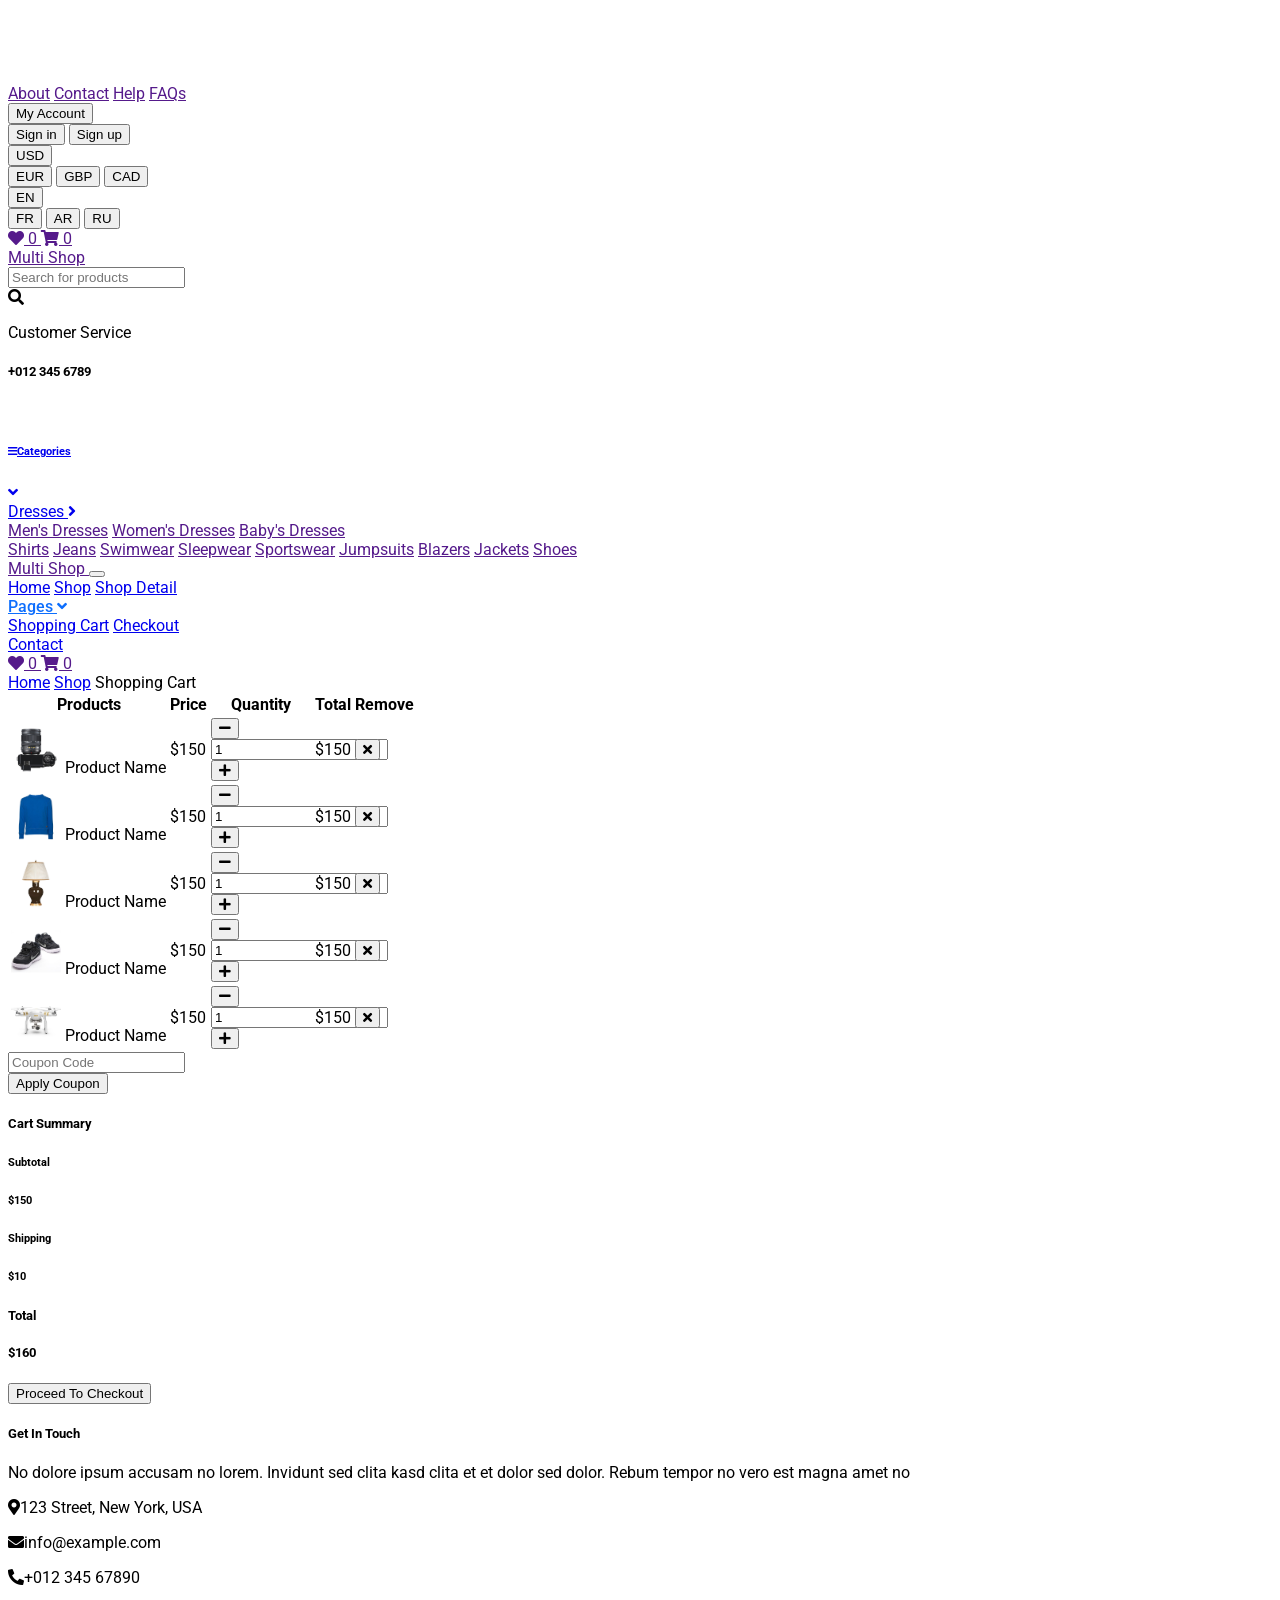
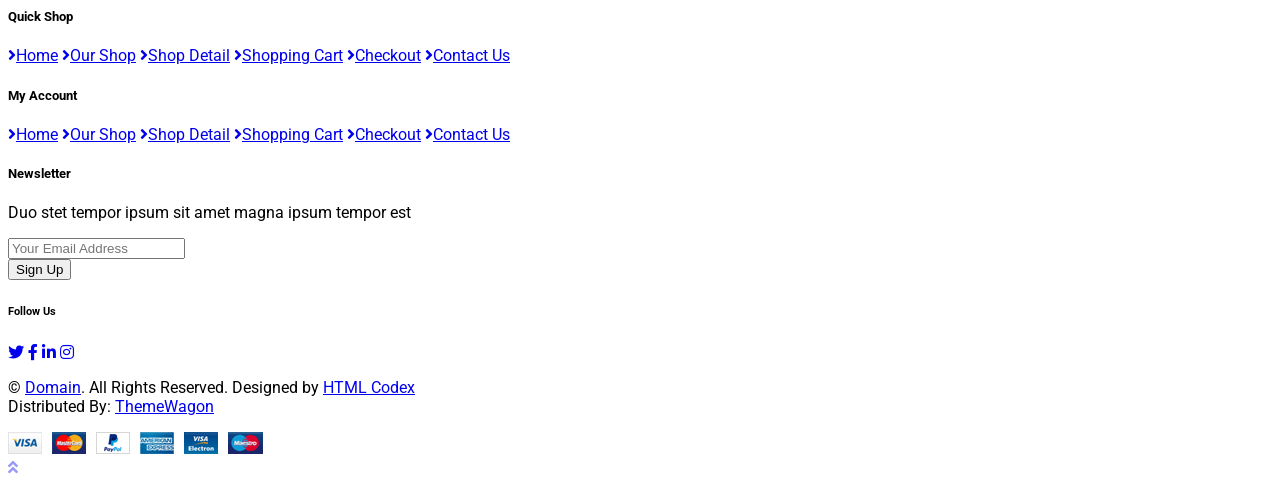
<file: empresa/cart.html>
<!DOCTYPE html>
<html lang="en">

<head>
    <meta charset="utf-8">
    <title>MultiShop - Online Shop Website Template</title>
    <meta content="width=device-width, initial-scale=1.0" name="viewport">
    <meta content="Free HTML Templates" name="keywords">
    <meta content="Free HTML Templates" name="description">

    <!-- Favicon -->
    <link href="img/favicon.ico" rel="icon">

    <!-- Google Web Fonts -->
    <link rel="preconnect" href="https://fonts.gstatic.com">
    <link href="https://fonts.googleapis.com/css2?family=Roboto:wght@400;500;700&display=swap" rel="stylesheet">  

    <!-- Font Awesome -->
    <link href="https://cdnjs.cloudflare.com/ajax/libs/font-awesome/5.10.0/css/all.min.css" rel="stylesheet">

    <!-- Libraries Stylesheet -->
    <link href="lib/animate/animate.min.css" rel="stylesheet">
    <link href="lib/owlcarousel/assets/owl.carousel.min.css" rel="stylesheet">

    <!-- Customized Bootstrap Stylesheet -->
    <link href="css/style.css" rel="stylesheet">
</head>

<body>
    <!-- Topbar Start -->
    <div class="container-fluid">
        <div class="row bg-secondary py-1 px-xl-5">
            <div class="col-lg-6 d-none d-lg-block">
                <div class="d-inline-flex align-items-center h-100">
                    <a class="text-body mr-3" href="">About</a>
                    <a class="text-body mr-3" href="">Contact</a>
                    <a class="text-body mr-3" href="">Help</a>
                    <a class="text-body mr-3" href="">FAQs</a>
                </div>
            </div>
            <div class="col-lg-6 text-center text-lg-right">
                <div class="d-inline-flex align-items-center">
                    <div class="btn-group">
                        <button type="button" class="btn btn-sm btn-light dropdown-toggle" data-toggle="dropdown">My Account</button>
                        <div class="dropdown-menu dropdown-menu-right">
                            <button class="dropdown-item" type="button">Sign in</button>
                            <button class="dropdown-item" type="button">Sign up</button>
                        </div>
                    </div>
                    <div class="btn-group mx-2">
                        <button type="button" class="btn btn-sm btn-light dropdown-toggle" data-toggle="dropdown">USD</button>
                        <div class="dropdown-menu dropdown-menu-right">
                            <button class="dropdown-item" type="button">EUR</button>
                            <button class="dropdown-item" type="button">GBP</button>
                            <button class="dropdown-item" type="button">CAD</button>
                        </div>
                    </div>
                    <div class="btn-group">
                        <button type="button" class="btn btn-sm btn-light dropdown-toggle" data-toggle="dropdown">EN</button>
                        <div class="dropdown-menu dropdown-menu-right">
                            <button class="dropdown-item" type="button">FR</button>
                            <button class="dropdown-item" type="button">AR</button>
                            <button class="dropdown-item" type="button">RU</button>
                        </div>
                    </div>
                </div>
                <div class="d-inline-flex align-items-center d-block d-lg-none">
                    <a href="" class="btn px-0 ml-2">
                        <i class="fas fa-heart text-dark"></i>
                        <span class="badge text-dark border border-dark rounded-circle" style="padding-bottom: 2px;">0</span>
                    </a>
                    <a href="" class="btn px-0 ml-2">
                        <i class="fas fa-shopping-cart text-dark"></i>
                        <span class="badge text-dark border border-dark rounded-circle" style="padding-bottom: 2px;">0</span>
                    </a>
                </div>
            </div>
        </div>
        <div class="row align-items-center bg-light py-3 px-xl-5 d-none d-lg-flex">
            <div class="col-lg-4">
                <a href="" class="text-decoration-none">
                    <span class="h1 text-uppercase text-primary bg-dark px-2">Multi</span>
                    <span class="h1 text-uppercase text-dark bg-primary px-2 ml-n1">Shop</span>
                </a>
            </div>
            <div class="col-lg-4 col-6 text-left">
                <form action="">
                    <div class="input-group">
                        <input type="text" class="form-control" placeholder="Search for products">
                        <div class="input-group-append">
                            <span class="input-group-text bg-transparent text-primary">
                                <i class="fa fa-search"></i>
                            </span>
                        </div>
                    </div>
                </form>
            </div>
            <div class="col-lg-4 col-6 text-right">
                <p class="m-0">Customer Service</p>
                <h5 class="m-0">+012 345 6789</h5>
            </div>
        </div>
    </div>
    <!-- Topbar End -->


    <!-- Navbar Start -->
    <div class="container-fluid bg-dark mb-30">
        <div class="row px-xl-5">
            <div class="col-lg-3 d-none d-lg-block">
                <a class="btn d-flex align-items-center justify-content-between bg-primary w-100" data-toggle="collapse" href="#navbar-vertical" style="height: 65px; padding: 0 30px;">
                    <h6 class="text-dark m-0"><i class="fa fa-bars mr-2"></i>Categories</h6>
                    <i class="fa fa-angle-down text-dark"></i>
                </a>
                <nav class="collapse position-absolute navbar navbar-vertical navbar-light align-items-start p-0 bg-light" id="navbar-vertical" style="width: calc(100% - 30px); z-index: 999;">
                    <div class="navbar-nav w-100">
                        <div class="nav-item dropdown dropright">
                            <a href="#" class="nav-link dropdown-toggle" data-toggle="dropdown">Dresses <i class="fa fa-angle-right float-right mt-1"></i></a>
                            <div class="dropdown-menu position-absolute rounded-0 border-0 m-0">
                                <a href="" class="dropdown-item">Men's Dresses</a>
                                <a href="" class="dropdown-item">Women's Dresses</a>
                                <a href="" class="dropdown-item">Baby's Dresses</a>
                            </div>
                        </div>
                        <a href="" class="nav-item nav-link">Shirts</a>
                        <a href="" class="nav-item nav-link">Jeans</a>
                        <a href="" class="nav-item nav-link">Swimwear</a>
                        <a href="" class="nav-item nav-link">Sleepwear</a>
                        <a href="" class="nav-item nav-link">Sportswear</a>
                        <a href="" class="nav-item nav-link">Jumpsuits</a>
                        <a href="" class="nav-item nav-link">Blazers</a>
                        <a href="" class="nav-item nav-link">Jackets</a>
                        <a href="" class="nav-item nav-link">Shoes</a>
                    </div>
                </nav>
            </div>
            <div class="col-lg-9">
                <nav class="navbar navbar-expand-lg bg-dark navbar-dark py-3 py-lg-0 px-0">
                    <a href="" class="text-decoration-none d-block d-lg-none">
                        <span class="h1 text-uppercase text-dark bg-light px-2">Multi</span>
                        <span class="h1 text-uppercase text-light bg-primary px-2 ml-n1">Shop</span>
                    </a>
                    <button type="button" class="navbar-toggler" data-toggle="collapse" data-target="#navbarCollapse">
                        <span class="navbar-toggler-icon"></span>
                    </button>
                    <div class="collapse navbar-collapse justify-content-between" id="navbarCollapse">
                        <div class="navbar-nav mr-auto py-0">
                            <a href="index.html" class="nav-item nav-link">Home</a>
                            <a href="shop.html" class="nav-item nav-link">Shop</a>
                            <a href="detail.html" class="nav-item nav-link">Shop Detail</a>
                            <div class="nav-item dropdown">
                                <a href="#" class="nav-link dropdown-toggle active" data-toggle="dropdown">Pages <i class="fa fa-angle-down mt-1"></i></a>
                                <div class="dropdown-menu bg-primary rounded-0 border-0 m-0">
                                    <a href="cart.html" class="dropdown-item active">Shopping Cart</a>
                                    <a href="checkout.html" class="dropdown-item">Checkout</a>
                                </div>
                            </div>
                            <a href="contact.html" class="nav-item nav-link">Contact</a>
                        </div>
                        <div class="navbar-nav ml-auto py-0 d-none d-lg-block">
                            <a href="" class="btn px-0">
                                <i class="fas fa-heart text-primary"></i>
                                <span class="badge text-secondary border border-secondary rounded-circle" style="padding-bottom: 2px;">0</span>
                            </a>
                            <a href="" class="btn px-0 ml-3">
                                <i class="fas fa-shopping-cart text-primary"></i>
                                <span class="badge text-secondary border border-secondary rounded-circle" style="padding-bottom: 2px;">0</span>
                            </a>
                        </div>
                    </div>
                </nav>
            </div>
        </div>
    </div>
    <!-- Navbar End -->


    <!-- Breadcrumb Start -->
    <div class="container-fluid">
        <div class="row px-xl-5">
            <div class="col-12">
                <nav class="breadcrumb bg-light mb-30">
                    <a class="breadcrumb-item text-dark" href="#">Home</a>
                    <a class="breadcrumb-item text-dark" href="#">Shop</a>
                    <span class="breadcrumb-item active">Shopping Cart</span>
                </nav>
            </div>
        </div>
    </div>
    <!-- Breadcrumb End -->


    <!-- Cart Start -->
    <div class="container-fluid">
        <div class="row px-xl-5">
            <div class="col-lg-8 table-responsive mb-5">
                <table class="table table-light table-borderless table-hover text-center mb-0">
                    <thead class="thead-dark">
                        <tr>
                            <th>Products</th>
                            <th>Price</th>
                            <th>Quantity</th>
                            <th>Total</th>
                            <th>Remove</th>
                        </tr>
                    </thead>
                    <tbody class="align-middle">
                        <tr>
                            <td class="align-middle"><img src="img/product-1.jpg" alt="" style="width: 50px;"> Product Name</td>
                            <td class="align-middle">$150</td>
                            <td class="align-middle">
                                <div class="input-group quantity mx-auto" style="width: 100px;">
                                    <div class="input-group-btn">
                                        <button class="btn btn-sm btn-primary btn-minus" >
                                        <i class="fa fa-minus"></i>
                                        </button>
                                    </div>
                                    <input type="text" class="form-control form-control-sm bg-secondary border-0 text-center" value="1">
                                    <div class="input-group-btn">
                                        <button class="btn btn-sm btn-primary btn-plus">
                                            <i class="fa fa-plus"></i>
                                        </button>
                                    </div>
                                </div>
                            </td>
                            <td class="align-middle">$150</td>
                            <td class="align-middle"><button class="btn btn-sm btn-danger"><i class="fa fa-times"></i></button></td>
                        </tr>
                        <tr>
                            <td class="align-middle"><img src="img/product-2.jpg" alt="" style="width: 50px;"> Product Name</td>
                            <td class="align-middle">$150</td>
                            <td class="align-middle">
                                <div class="input-group quantity mx-auto" style="width: 100px;">
                                    <div class="input-group-btn">
                                        <button class="btn btn-sm btn-primary btn-minus" >
                                        <i class="fa fa-minus"></i>
                                        </button>
                                    </div>
                                    <input type="text" class="form-control form-control-sm bg-secondary border-0 text-center" value="1">
                                    <div class="input-group-btn">
                                        <button class="btn btn-sm btn-primary btn-plus">
                                            <i class="fa fa-plus"></i>
                                        </button>
                                    </div>
                                </div>
                            </td>
                            <td class="align-middle">$150</td>
                            <td class="align-middle"><button class="btn btn-sm btn-danger"><i class="fa fa-times"></i></button></td>
                        </tr>
                        <tr>
                            <td class="align-middle"><img src="img/product-3.jpg" alt="" style="width: 50px;"> Product Name</td>
                            <td class="align-middle">$150</td>
                            <td class="align-middle">
                                <div class="input-group quantity mx-auto" style="width: 100px;">
                                    <div class="input-group-btn">
                                        <button class="btn btn-sm btn-primary btn-minus" >
                                        <i class="fa fa-minus"></i>
                                        </button>
                                    </div>
                                    <input type="text" class="form-control form-control-sm bg-secondary border-0 text-center" value="1">
                                    <div class="input-group-btn">
                                        <button class="btn btn-sm btn-primary btn-plus">
                                            <i class="fa fa-plus"></i>
                                        </button>
                                    </div>
                                </div>
                            </td>
                            <td class="align-middle">$150</td>
                            <td class="align-middle"><button class="btn btn-sm btn-danger"><i class="fa fa-times"></i></button></td>
                        </tr>
                        <tr>
                            <td class="align-middle"><img src="img/product-4.jpg" alt="" style="width: 50px;"> Product Name</td>
                            <td class="align-middle">$150</td>
                            <td class="align-middle">
                                <div class="input-group quantity mx-auto" style="width: 100px;">
                                    <div class="input-group-btn">
                                        <button class="btn btn-sm btn-primary btn-minus" >
                                        <i class="fa fa-minus"></i>
                                        </button>
                                    </div>
                                    <input type="text" class="form-control form-control-sm bg-secondary border-0 text-center" value="1">
                                    <div class="input-group-btn">
                                        <button class="btn btn-sm btn-primary btn-plus">
                                            <i class="fa fa-plus"></i>
                                        </button>
                                    </div>
                                </div>
                            </td>
                            <td class="align-middle">$150</td>
                            <td class="align-middle"><button class="btn btn-sm btn-danger"><i class="fa fa-times"></i></button></td>
                        </tr>
                        <tr>
                            <td class="align-middle"><img src="img/product-5.jpg" alt="" style="width: 50px;"> Product Name</td>
                            <td class="align-middle">$150</td>
                            <td class="align-middle">
                                <div class="input-group quantity mx-auto" style="width: 100px;">
                                    <div class="input-group-btn">
                                        <button class="btn btn-sm btn-primary btn-minus" >
                                        <i class="fa fa-minus"></i>
                                        </button>
                                    </div>
                                    <input type="text" class="form-control form-control-sm bg-secondary border-0 text-center" value="1">
                                    <div class="input-group-btn">
                                        <button class="btn btn-sm btn-primary btn-plus">
                                            <i class="fa fa-plus"></i>
                                        </button>
                                    </div>
                                </div>
                            </td>
                            <td class="align-middle">$150</td>
                            <td class="align-middle"><button class="btn btn-sm btn-danger"><i class="fa fa-times"></i></button></td>
                        </tr>
                    </tbody>
                </table>
            </div>
            <div class="col-lg-4">
                <form class="mb-30" action="">
                    <div class="input-group">
                        <input type="text" class="form-control border-0 p-4" placeholder="Coupon Code">
                        <div class="input-group-append">
                            <button class="btn btn-primary">Apply Coupon</button>
                        </div>
                    </div>
                </form>
                <h5 class="section-title position-relative text-uppercase mb-3"><span class="bg-secondary pr-3">Cart Summary</span></h5>
                <div class="bg-light p-30 mb-5">
                    <div class="border-bottom pb-2">
                        <div class="d-flex justify-content-between mb-3">
                            <h6>Subtotal</h6>
                            <h6>$150</h6>
                        </div>
                        <div class="d-flex justify-content-between">
                            <h6 class="font-weight-medium">Shipping</h6>
                            <h6 class="font-weight-medium">$10</h6>
                        </div>
                    </div>
                    <div class="pt-2">
                        <div class="d-flex justify-content-between mt-2">
                            <h5>Total</h5>
                            <h5>$160</h5>
                        </div>
                        <button class="btn btn-block btn-primary font-weight-bold my-3 py-3">Proceed To Checkout</button>
                    </div>
                </div>
            </div>
        </div>
    </div>
    <!-- Cart End -->


    <!-- Footer Start -->
    <div class="container-fluid bg-dark text-secondary mt-5 pt-5">
        <div class="row px-xl-5 pt-5">
            <div class="col-lg-4 col-md-12 mb-5 pr-3 pr-xl-5">
                <h5 class="text-secondary text-uppercase mb-4">Get In Touch</h5>
                <p class="mb-4">No dolore ipsum accusam no lorem. Invidunt sed clita kasd clita et et dolor sed dolor. Rebum tempor no vero est magna amet no</p>
                <p class="mb-2"><i class="fa fa-map-marker-alt text-primary mr-3"></i>123 Street, New York, USA</p>
                <p class="mb-2"><i class="fa fa-envelope text-primary mr-3"></i>info@example.com</p>
                <p class="mb-0"><i class="fa fa-phone-alt text-primary mr-3"></i>+012 345 67890</p>
            </div>
            <div class="col-lg-8 col-md-12">
                <div class="row">
                    <div class="col-md-4 mb-5">
                        <h5 class="text-secondary text-uppercase mb-4">Quick Shop</h5>
                        <div class="d-flex flex-column justify-content-start">
                            <a class="text-secondary mb-2" href="#"><i class="fa fa-angle-right mr-2"></i>Home</a>
                            <a class="text-secondary mb-2" href="#"><i class="fa fa-angle-right mr-2"></i>Our Shop</a>
                            <a class="text-secondary mb-2" href="#"><i class="fa fa-angle-right mr-2"></i>Shop Detail</a>
                            <a class="text-secondary mb-2" href="#"><i class="fa fa-angle-right mr-2"></i>Shopping Cart</a>
                            <a class="text-secondary mb-2" href="#"><i class="fa fa-angle-right mr-2"></i>Checkout</a>
                            <a class="text-secondary" href="#"><i class="fa fa-angle-right mr-2"></i>Contact Us</a>
                        </div>
                    </div>
                    <div class="col-md-4 mb-5">
                        <h5 class="text-secondary text-uppercase mb-4">My Account</h5>
                        <div class="d-flex flex-column justify-content-start">
                            <a class="text-secondary mb-2" href="#"><i class="fa fa-angle-right mr-2"></i>Home</a>
                            <a class="text-secondary mb-2" href="#"><i class="fa fa-angle-right mr-2"></i>Our Shop</a>
                            <a class="text-secondary mb-2" href="#"><i class="fa fa-angle-right mr-2"></i>Shop Detail</a>
                            <a class="text-secondary mb-2" href="#"><i class="fa fa-angle-right mr-2"></i>Shopping Cart</a>
                            <a class="text-secondary mb-2" href="#"><i class="fa fa-angle-right mr-2"></i>Checkout</a>
                            <a class="text-secondary" href="#"><i class="fa fa-angle-right mr-2"></i>Contact Us</a>
                        </div>
                    </div>
                    <div class="col-md-4 mb-5">
                        <h5 class="text-secondary text-uppercase mb-4">Newsletter</h5>
                        <p>Duo stet tempor ipsum sit amet magna ipsum tempor est</p>
                        <form action="">
                            <div class="input-group">
                                <input type="text" class="form-control" placeholder="Your Email Address">
                                <div class="input-group-append">
                                    <button class="btn btn-primary">Sign Up</button>
                                </div>
                            </div>
                        </form>
                        <h6 class="text-secondary text-uppercase mt-4 mb-3">Follow Us</h6>
                        <div class="d-flex">
                            <a class="btn btn-primary btn-square mr-2" href="#"><i class="fab fa-twitter"></i></a>
                            <a class="btn btn-primary btn-square mr-2" href="#"><i class="fab fa-facebook-f"></i></a>
                            <a class="btn btn-primary btn-square mr-2" href="#"><i class="fab fa-linkedin-in"></i></a>
                            <a class="btn btn-primary btn-square" href="#"><i class="fab fa-instagram"></i></a>
                        </div>
                    </div>
                </div>
            </div>
        </div>
        <div class="row border-top mx-xl-5 py-4" style="border-color: rgba(256, 256, 256, .1) !important;">
            <div class="col-md-6 px-xl-0">
                <p class="mb-md-0 text-center text-md-left text-secondary">
                    &copy; <a class="text-primary" href="#">Domain</a>. All Rights Reserved. Designed
                    by
                    <a class="text-primary" href="https://htmlcodex.com">HTML Codex</a>
                    <br>Distributed By: <a href="https://themewagon.com" target="_blank">ThemeWagon</a>
                </p>
            </div>
            <div class="col-md-6 px-xl-0 text-center text-md-right">
                <img class="img-fluid" src="img/payments.png" alt="">
            </div>
        </div>
    </div>
    <!-- Footer End -->


    <!-- Back to Top -->
    <a href="#" class="btn btn-primary back-to-top"><i class="fa fa-angle-double-up"></i></a>


    <!-- JavaScript Libraries -->
    <script src="https://code.jquery.com/jquery-3.4.1.min.js"></script>
    <script src="https://stackpath.bootstrapcdn.com/bootstrap/4.4.1/js/bootstrap.bundle.min.js"></script>
    <script src="lib/easing/easing.min.js"></script>
    <script src="lib/owlcarousel/owl.carousel.min.js"></script>

    <!-- Contact Javascript File -->
    <script src="mail/jqBootstrapValidation.min.js"></script>
    <script src="mail/contact.js"></script>

    <!-- Template Javascript -->
    <script src="js/main.js"></script>
</body>

</html>
</file>
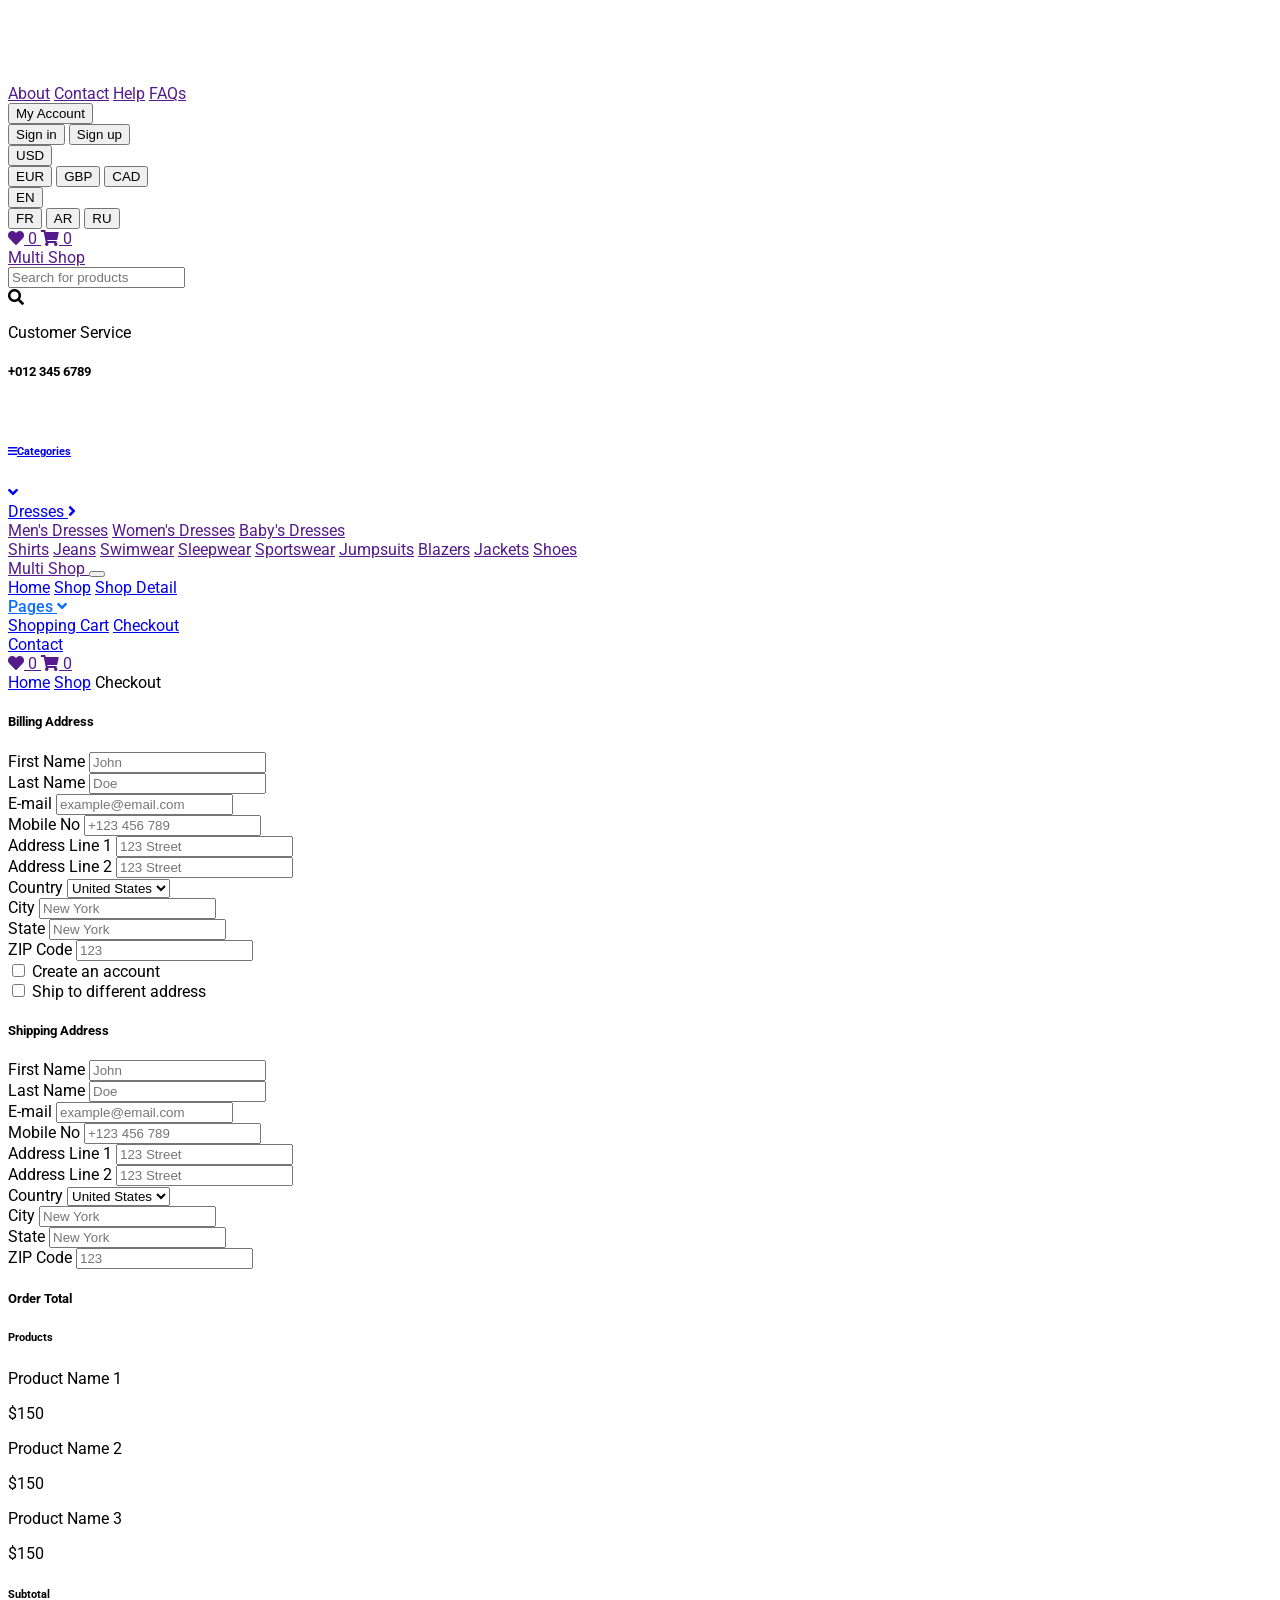
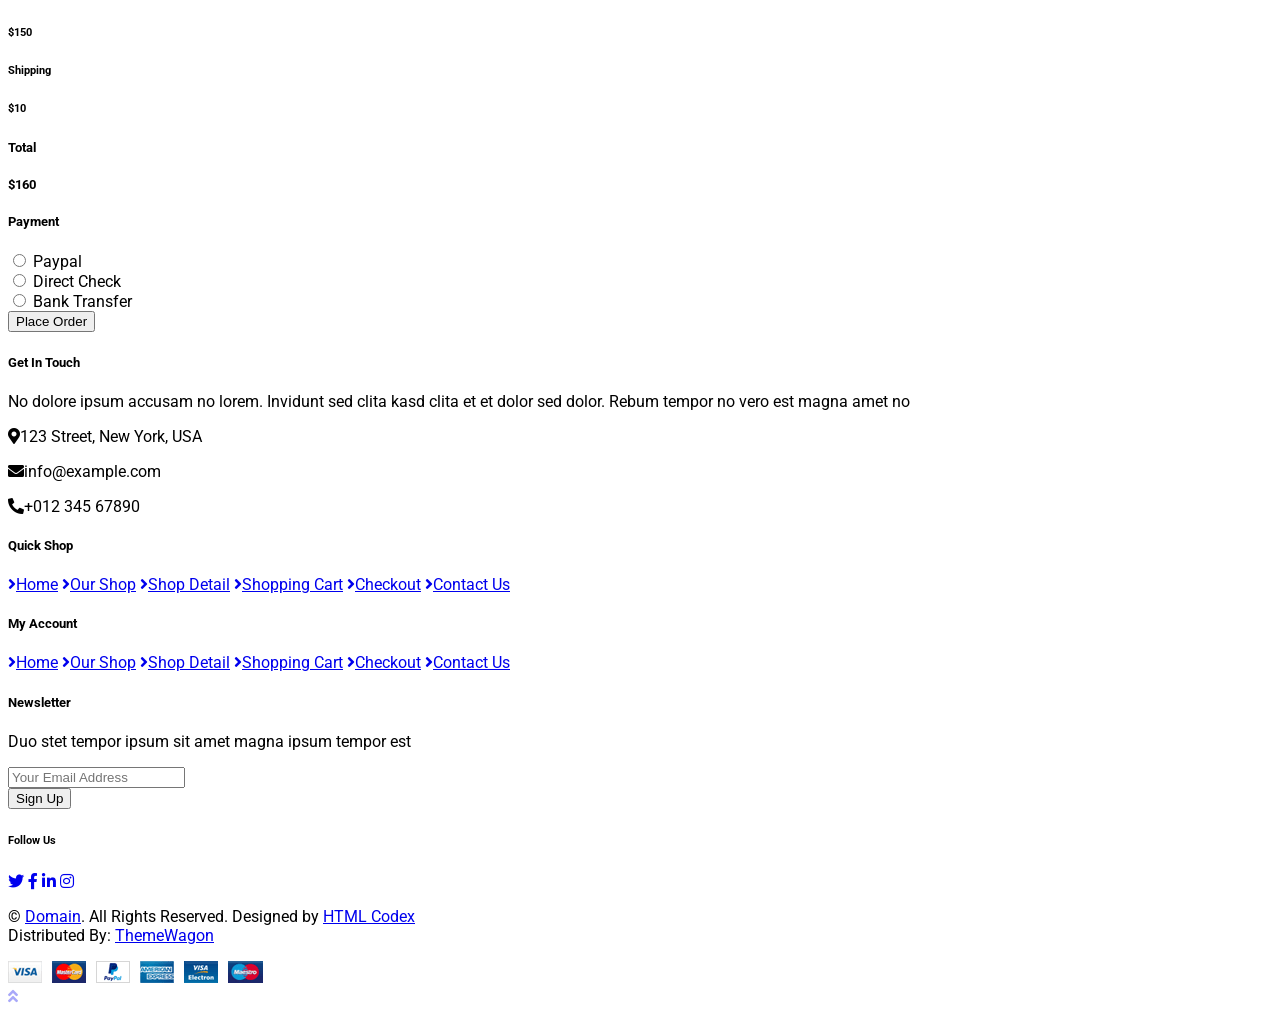
<file: empresa/checkout.html>
<!DOCTYPE html>
<html lang="en">

<head>
    <meta charset="utf-8">
    <title>MultiShop - Online Shop Website Template</title>
    <meta content="width=device-width, initial-scale=1.0" name="viewport">
    <meta content="Free HTML Templates" name="keywords">
    <meta content="Free HTML Templates" name="description">

    <!-- Favicon -->
    <link href="img/favicon.ico" rel="icon">

    <!-- Google Web Fonts -->
    <link rel="preconnect" href="https://fonts.gstatic.com">
    <link href="https://fonts.googleapis.com/css2?family=Roboto:wght@400;500;700&display=swap" rel="stylesheet">  

    <!-- Font Awesome -->
    <link href="https://cdnjs.cloudflare.com/ajax/libs/font-awesome/5.10.0/css/all.min.css" rel="stylesheet">

    <!-- Libraries Stylesheet -->
    <link href="lib/animate/animate.min.css" rel="stylesheet">
    <link href="lib/owlcarousel/assets/owl.carousel.min.css" rel="stylesheet">

    <!-- Customized Bootstrap Stylesheet -->
    <link href="css/style.css" rel="stylesheet">
</head>

<body>
    <!-- Topbar Start -->
    <div class="container-fluid">
        <div class="row bg-secondary py-1 px-xl-5">
            <div class="col-lg-6 d-none d-lg-block">
                <div class="d-inline-flex align-items-center h-100">
                    <a class="text-body mr-3" href="">About</a>
                    <a class="text-body mr-3" href="">Contact</a>
                    <a class="text-body mr-3" href="">Help</a>
                    <a class="text-body mr-3" href="">FAQs</a>
                </div>
            </div>
            <div class="col-lg-6 text-center text-lg-right">
                <div class="d-inline-flex align-items-center">
                    <div class="btn-group">
                        <button type="button" class="btn btn-sm btn-light dropdown-toggle" data-toggle="dropdown">My Account</button>
                        <div class="dropdown-menu dropdown-menu-right">
                            <button class="dropdown-item" type="button">Sign in</button>
                            <button class="dropdown-item" type="button">Sign up</button>
                        </div>
                    </div>
                    <div class="btn-group mx-2">
                        <button type="button" class="btn btn-sm btn-light dropdown-toggle" data-toggle="dropdown">USD</button>
                        <div class="dropdown-menu dropdown-menu-right">
                            <button class="dropdown-item" type="button">EUR</button>
                            <button class="dropdown-item" type="button">GBP</button>
                            <button class="dropdown-item" type="button">CAD</button>
                        </div>
                    </div>
                    <div class="btn-group">
                        <button type="button" class="btn btn-sm btn-light dropdown-toggle" data-toggle="dropdown">EN</button>
                        <div class="dropdown-menu dropdown-menu-right">
                            <button class="dropdown-item" type="button">FR</button>
                            <button class="dropdown-item" type="button">AR</button>
                            <button class="dropdown-item" type="button">RU</button>
                        </div>
                    </div>
                </div>
                <div class="d-inline-flex align-items-center d-block d-lg-none">
                    <a href="" class="btn px-0 ml-2">
                        <i class="fas fa-heart text-dark"></i>
                        <span class="badge text-dark border border-dark rounded-circle" style="padding-bottom: 2px;">0</span>
                    </a>
                    <a href="" class="btn px-0 ml-2">
                        <i class="fas fa-shopping-cart text-dark"></i>
                        <span class="badge text-dark border border-dark rounded-circle" style="padding-bottom: 2px;">0</span>
                    </a>
                </div>
            </div>
        </div>
        <div class="row align-items-center bg-light py-3 px-xl-5 d-none d-lg-flex">
            <div class="col-lg-4">
                <a href="" class="text-decoration-none">
                    <span class="h1 text-uppercase text-primary bg-dark px-2">Multi</span>
                    <span class="h1 text-uppercase text-dark bg-primary px-2 ml-n1">Shop</span>
                </a>
            </div>
            <div class="col-lg-4 col-6 text-left">
                <form action="">
                    <div class="input-group">
                        <input type="text" class="form-control" placeholder="Search for products">
                        <div class="input-group-append">
                            <span class="input-group-text bg-transparent text-primary">
                                <i class="fa fa-search"></i>
                            </span>
                        </div>
                    </div>
                </form>
            </div>
            <div class="col-lg-4 col-6 text-right">
                <p class="m-0">Customer Service</p>
                <h5 class="m-0">+012 345 6789</h5>
            </div>
        </div>
    </div>
    <!-- Topbar End -->


    <!-- Navbar Start -->
    <div class="container-fluid bg-dark mb-30">
        <div class="row px-xl-5">
            <div class="col-lg-3 d-none d-lg-block">
                <a class="btn d-flex align-items-center justify-content-between bg-primary w-100" data-toggle="collapse" href="#navbar-vertical" style="height: 65px; padding: 0 30px;">
                    <h6 class="text-dark m-0"><i class="fa fa-bars mr-2"></i>Categories</h6>
                    <i class="fa fa-angle-down text-dark"></i>
                </a>
                <nav class="collapse position-absolute navbar navbar-vertical navbar-light align-items-start p-0 bg-light" id="navbar-vertical" style="width: calc(100% - 30px); z-index: 999;">
                    <div class="navbar-nav w-100">
                        <div class="nav-item dropdown dropright">
                            <a href="#" class="nav-link dropdown-toggle" data-toggle="dropdown">Dresses <i class="fa fa-angle-right float-right mt-1"></i></a>
                            <div class="dropdown-menu position-absolute rounded-0 border-0 m-0">
                                <a href="" class="dropdown-item">Men's Dresses</a>
                                <a href="" class="dropdown-item">Women's Dresses</a>
                                <a href="" class="dropdown-item">Baby's Dresses</a>
                            </div>
                        </div>
                        <a href="" class="nav-item nav-link">Shirts</a>
                        <a href="" class="nav-item nav-link">Jeans</a>
                        <a href="" class="nav-item nav-link">Swimwear</a>
                        <a href="" class="nav-item nav-link">Sleepwear</a>
                        <a href="" class="nav-item nav-link">Sportswear</a>
                        <a href="" class="nav-item nav-link">Jumpsuits</a>
                        <a href="" class="nav-item nav-link">Blazers</a>
                        <a href="" class="nav-item nav-link">Jackets</a>
                        <a href="" class="nav-item nav-link">Shoes</a>
                    </div>
                </nav>
            </div>
            <div class="col-lg-9">
                <nav class="navbar navbar-expand-lg bg-dark navbar-dark py-3 py-lg-0 px-0">
                    <a href="" class="text-decoration-none d-block d-lg-none">
                        <span class="h1 text-uppercase text-dark bg-light px-2">Multi</span>
                        <span class="h1 text-uppercase text-light bg-primary px-2 ml-n1">Shop</span>
                    </a>
                    <button type="button" class="navbar-toggler" data-toggle="collapse" data-target="#navbarCollapse">
                        <span class="navbar-toggler-icon"></span>
                    </button>
                    <div class="collapse navbar-collapse justify-content-between" id="navbarCollapse">
                        <div class="navbar-nav mr-auto py-0">
                            <a href="index.html" class="nav-item nav-link">Home</a>
                            <a href="shop.html" class="nav-item nav-link">Shop</a>
                            <a href="detail.html" class="nav-item nav-link">Shop Detail</a>
                            <div class="nav-item dropdown">
                                <a href="#" class="nav-link dropdown-toggle active" data-toggle="dropdown">Pages <i class="fa fa-angle-down mt-1"></i></a>
                                <div class="dropdown-menu bg-primary rounded-0 border-0 m-0">
                                    <a href="cart.html" class="dropdown-item">Shopping Cart</a>
                                    <a href="checkout.html" class="dropdown-item active">Checkout</a>
                                </div>
                            </div>
                            <a href="contact.html" class="nav-item nav-link">Contact</a>
                        </div>
                        <div class="navbar-nav ml-auto py-0 d-none d-lg-block">
                            <a href="" class="btn px-0">
                                <i class="fas fa-heart text-primary"></i>
                                <span class="badge text-secondary border border-secondary rounded-circle" style="padding-bottom: 2px;">0</span>
                            </a>
                            <a href="" class="btn px-0 ml-3">
                                <i class="fas fa-shopping-cart text-primary"></i>
                                <span class="badge text-secondary border border-secondary rounded-circle" style="padding-bottom: 2px;">0</span>
                            </a>
                        </div>
                    </div>
                </nav>
            </div>
        </div>
    </div>
    <!-- Navbar End -->


    <!-- Breadcrumb Start -->
    <div class="container-fluid">
        <div class="row px-xl-5">
            <div class="col-12">
                <nav class="breadcrumb bg-light mb-30">
                    <a class="breadcrumb-item text-dark" href="#">Home</a>
                    <a class="breadcrumb-item text-dark" href="#">Shop</a>
                    <span class="breadcrumb-item active">Checkout</span>
                </nav>
            </div>
        </div>
    </div>
    <!-- Breadcrumb End -->


    <!-- Checkout Start -->
    <div class="container-fluid">
        <div class="row px-xl-5">
            <div class="col-lg-8">
                <h5 class="section-title position-relative text-uppercase mb-3"><span class="bg-secondary pr-3">Billing Address</span></h5>
                <div class="bg-light p-30 mb-5">
                    <div class="row">
                        <div class="col-md-6 form-group">
                            <label>First Name</label>
                            <input class="form-control" type="text" placeholder="John">
                        </div>
                        <div class="col-md-6 form-group">
                            <label>Last Name</label>
                            <input class="form-control" type="text" placeholder="Doe">
                        </div>
                        <div class="col-md-6 form-group">
                            <label>E-mail</label>
                            <input class="form-control" type="text" placeholder="example@email.com">
                        </div>
                        <div class="col-md-6 form-group">
                            <label>Mobile No</label>
                            <input class="form-control" type="text" placeholder="+123 456 789">
                        </div>
                        <div class="col-md-6 form-group">
                            <label>Address Line 1</label>
                            <input class="form-control" type="text" placeholder="123 Street">
                        </div>
                        <div class="col-md-6 form-group">
                            <label>Address Line 2</label>
                            <input class="form-control" type="text" placeholder="123 Street">
                        </div>
                        <div class="col-md-6 form-group">
                            <label>Country</label>
                            <select class="custom-select">
                                <option selected>United States</option>
                                <option>Afghanistan</option>
                                <option>Albania</option>
                                <option>Algeria</option>
                            </select>
                        </div>
                        <div class="col-md-6 form-group">
                            <label>City</label>
                            <input class="form-control" type="text" placeholder="New York">
                        </div>
                        <div class="col-md-6 form-group">
                            <label>State</label>
                            <input class="form-control" type="text" placeholder="New York">
                        </div>
                        <div class="col-md-6 form-group">
                            <label>ZIP Code</label>
                            <input class="form-control" type="text" placeholder="123">
                        </div>
                        <div class="col-md-12 form-group">
                            <div class="custom-control custom-checkbox">
                                <input type="checkbox" class="custom-control-input" id="newaccount">
                                <label class="custom-control-label" for="newaccount">Create an account</label>
                            </div>
                        </div>
                        <div class="col-md-12">
                            <div class="custom-control custom-checkbox">
                                <input type="checkbox" class="custom-control-input" id="shipto">
                                <label class="custom-control-label" for="shipto"  data-toggle="collapse" data-target="#shipping-address">Ship to different address</label>
                            </div>
                        </div>
                    </div>
                </div>
                <div class="collapse mb-5" id="shipping-address">
                    <h5 class="section-title position-relative text-uppercase mb-3"><span class="bg-secondary pr-3">Shipping Address</span></h5>
                    <div class="bg-light p-30">
                        <div class="row">
                            <div class="col-md-6 form-group">
                                <label>First Name</label>
                                <input class="form-control" type="text" placeholder="John">
                            </div>
                            <div class="col-md-6 form-group">
                                <label>Last Name</label>
                                <input class="form-control" type="text" placeholder="Doe">
                            </div>
                            <div class="col-md-6 form-group">
                                <label>E-mail</label>
                                <input class="form-control" type="text" placeholder="example@email.com">
                            </div>
                            <div class="col-md-6 form-group">
                                <label>Mobile No</label>
                                <input class="form-control" type="text" placeholder="+123 456 789">
                            </div>
                            <div class="col-md-6 form-group">
                                <label>Address Line 1</label>
                                <input class="form-control" type="text" placeholder="123 Street">
                            </div>
                            <div class="col-md-6 form-group">
                                <label>Address Line 2</label>
                                <input class="form-control" type="text" placeholder="123 Street">
                            </div>
                            <div class="col-md-6 form-group">
                                <label>Country</label>
                                <select class="custom-select">
                                    <option selected>United States</option>
                                    <option>Afghanistan</option>
                                    <option>Albania</option>
                                    <option>Algeria</option>
                                </select>
                            </div>
                            <div class="col-md-6 form-group">
                                <label>City</label>
                                <input class="form-control" type="text" placeholder="New York">
                            </div>
                            <div class="col-md-6 form-group">
                                <label>State</label>
                                <input class="form-control" type="text" placeholder="New York">
                            </div>
                            <div class="col-md-6 form-group">
                                <label>ZIP Code</label>
                                <input class="form-control" type="text" placeholder="123">
                            </div>
                        </div>
                    </div>
                </div>
            </div>
            <div class="col-lg-4">
                <h5 class="section-title position-relative text-uppercase mb-3"><span class="bg-secondary pr-3">Order Total</span></h5>
                <div class="bg-light p-30 mb-5">
                    <div class="border-bottom">
                        <h6 class="mb-3">Products</h6>
                        <div class="d-flex justify-content-between">
                            <p>Product Name 1</p>
                            <p>$150</p>
                        </div>
                        <div class="d-flex justify-content-between">
                            <p>Product Name 2</p>
                            <p>$150</p>
                        </div>
                        <div class="d-flex justify-content-between">
                            <p>Product Name 3</p>
                            <p>$150</p>
                        </div>
                    </div>
                    <div class="border-bottom pt-3 pb-2">
                        <div class="d-flex justify-content-between mb-3">
                            <h6>Subtotal</h6>
                            <h6>$150</h6>
                        </div>
                        <div class="d-flex justify-content-between">
                            <h6 class="font-weight-medium">Shipping</h6>
                            <h6 class="font-weight-medium">$10</h6>
                        </div>
                    </div>
                    <div class="pt-2">
                        <div class="d-flex justify-content-between mt-2">
                            <h5>Total</h5>
                            <h5>$160</h5>
                        </div>
                    </div>
                </div>
                <div class="mb-5">
                    <h5 class="section-title position-relative text-uppercase mb-3"><span class="bg-secondary pr-3">Payment</span></h5>
                    <div class="bg-light p-30">
                        <div class="form-group">
                            <div class="custom-control custom-radio">
                                <input type="radio" class="custom-control-input" name="payment" id="paypal">
                                <label class="custom-control-label" for="paypal">Paypal</label>
                            </div>
                        </div>
                        <div class="form-group">
                            <div class="custom-control custom-radio">
                                <input type="radio" class="custom-control-input" name="payment" id="directcheck">
                                <label class="custom-control-label" for="directcheck">Direct Check</label>
                            </div>
                        </div>
                        <div class="form-group mb-4">
                            <div class="custom-control custom-radio">
                                <input type="radio" class="custom-control-input" name="payment" id="banktransfer">
                                <label class="custom-control-label" for="banktransfer">Bank Transfer</label>
                            </div>
                        </div>
                        <button class="btn btn-block btn-primary font-weight-bold py-3">Place Order</button>
                    </div>
                </div>
            </div>
        </div>
    </div>
    <!-- Checkout End -->


    <!-- Footer Start -->
    <div class="container-fluid bg-dark text-secondary mt-5 pt-5">
        <div class="row px-xl-5 pt-5">
            <div class="col-lg-4 col-md-12 mb-5 pr-3 pr-xl-5">
                <h5 class="text-secondary text-uppercase mb-4">Get In Touch</h5>
                <p class="mb-4">No dolore ipsum accusam no lorem. Invidunt sed clita kasd clita et et dolor sed dolor. Rebum tempor no vero est magna amet no</p>
                <p class="mb-2"><i class="fa fa-map-marker-alt text-primary mr-3"></i>123 Street, New York, USA</p>
                <p class="mb-2"><i class="fa fa-envelope text-primary mr-3"></i>info@example.com</p>
                <p class="mb-0"><i class="fa fa-phone-alt text-primary mr-3"></i>+012 345 67890</p>
            </div>
            <div class="col-lg-8 col-md-12">
                <div class="row">
                    <div class="col-md-4 mb-5">
                        <h5 class="text-secondary text-uppercase mb-4">Quick Shop</h5>
                        <div class="d-flex flex-column justify-content-start">
                            <a class="text-secondary mb-2" href="#"><i class="fa fa-angle-right mr-2"></i>Home</a>
                            <a class="text-secondary mb-2" href="#"><i class="fa fa-angle-right mr-2"></i>Our Shop</a>
                            <a class="text-secondary mb-2" href="#"><i class="fa fa-angle-right mr-2"></i>Shop Detail</a>
                            <a class="text-secondary mb-2" href="#"><i class="fa fa-angle-right mr-2"></i>Shopping Cart</a>
                            <a class="text-secondary mb-2" href="#"><i class="fa fa-angle-right mr-2"></i>Checkout</a>
                            <a class="text-secondary" href="#"><i class="fa fa-angle-right mr-2"></i>Contact Us</a>
                        </div>
                    </div>
                    <div class="col-md-4 mb-5">
                        <h5 class="text-secondary text-uppercase mb-4">My Account</h5>
                        <div class="d-flex flex-column justify-content-start">
                            <a class="text-secondary mb-2" href="#"><i class="fa fa-angle-right mr-2"></i>Home</a>
                            <a class="text-secondary mb-2" href="#"><i class="fa fa-angle-right mr-2"></i>Our Shop</a>
                            <a class="text-secondary mb-2" href="#"><i class="fa fa-angle-right mr-2"></i>Shop Detail</a>
                            <a class="text-secondary mb-2" href="#"><i class="fa fa-angle-right mr-2"></i>Shopping Cart</a>
                            <a class="text-secondary mb-2" href="#"><i class="fa fa-angle-right mr-2"></i>Checkout</a>
                            <a class="text-secondary" href="#"><i class="fa fa-angle-right mr-2"></i>Contact Us</a>
                        </div>
                    </div>
                    <div class="col-md-4 mb-5">
                        <h5 class="text-secondary text-uppercase mb-4">Newsletter</h5>
                        <p>Duo stet tempor ipsum sit amet magna ipsum tempor est</p>
                        <form action="">
                            <div class="input-group">
                                <input type="text" class="form-control" placeholder="Your Email Address">
                                <div class="input-group-append">
                                    <button class="btn btn-primary">Sign Up</button>
                                </div>
                            </div>
                        </form>
                        <h6 class="text-secondary text-uppercase mt-4 mb-3">Follow Us</h6>
                        <div class="d-flex">
                            <a class="btn btn-primary btn-square mr-2" href="#"><i class="fab fa-twitter"></i></a>
                            <a class="btn btn-primary btn-square mr-2" href="#"><i class="fab fa-facebook-f"></i></a>
                            <a class="btn btn-primary btn-square mr-2" href="#"><i class="fab fa-linkedin-in"></i></a>
                            <a class="btn btn-primary btn-square" href="#"><i class="fab fa-instagram"></i></a>
                        </div>
                    </div>
                </div>
            </div>
        </div>
        <div class="row border-top mx-xl-5 py-4" style="border-color: rgba(256, 256, 256, .1) !important;">
            <div class="col-md-6 px-xl-0">
                <p class="mb-md-0 text-center text-md-left text-secondary">
                    &copy; <a class="text-primary" href="#">Domain</a>. All Rights Reserved. Designed
                    by
                    <a class="text-primary" href="https://htmlcodex.com">HTML Codex</a>
                    <br>Distributed By: <a href="https://themewagon.com" target="_blank">ThemeWagon</a>
                </p>
            </div>
            <div class="col-md-6 px-xl-0 text-center text-md-right">
                <img class="img-fluid" src="img/payments.png" alt="">
            </div>
        </div>
    </div>
    <!-- Footer End -->


    <!-- Back to Top -->
    <a href="#" class="btn btn-primary back-to-top"><i class="fa fa-angle-double-up"></i></a>


    <!-- JavaScript Libraries -->
    <script src="https://code.jquery.com/jquery-3.4.1.min.js"></script>
    <script src="https://stackpath.bootstrapcdn.com/bootstrap/4.4.1/js/bootstrap.bundle.min.js"></script>
    <script src="lib/easing/easing.min.js"></script>
    <script src="lib/owlcarousel/owl.carousel.min.js"></script>

    <!-- Contact Javascript File -->
    <script src="mail/jqBootstrapValidation.min.js"></script>
    <script src="mail/contact.js"></script>

    <!-- Template Javascript -->
    <script src="js/main.js"></script>
</body>

</html>
</file>
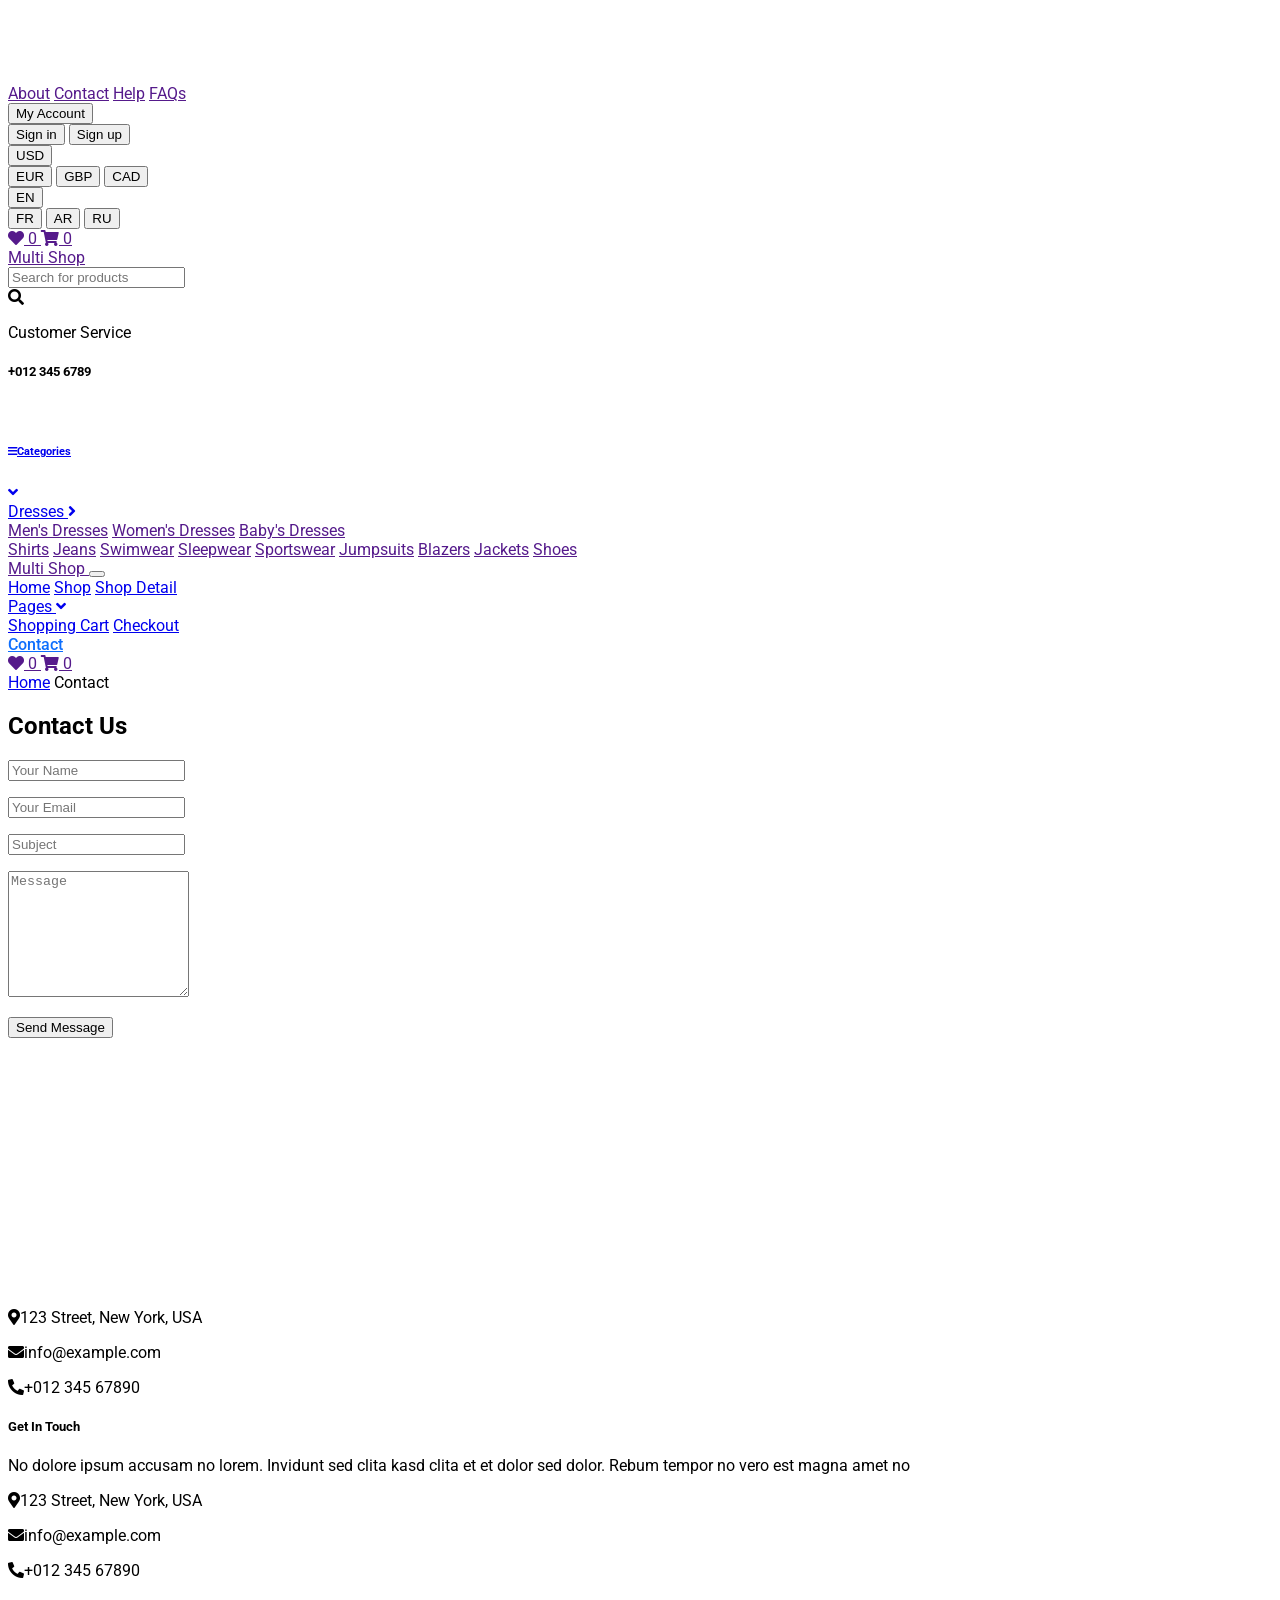
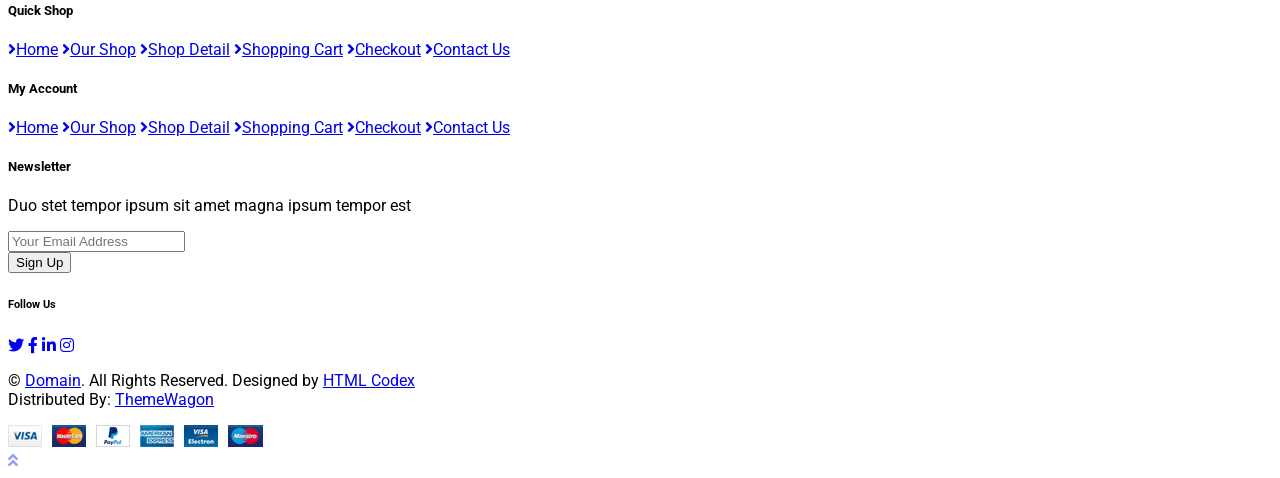
<file: empresa/contact.html>
<!DOCTYPE html>
<html lang="en">

<head>
    <meta charset="utf-8">
    <title>MultiShop - Online Shop Website Template</title>
    <meta content="width=device-width, initial-scale=1.0" name="viewport">
    <meta content="Free HTML Templates" name="keywords">
    <meta content="Free HTML Templates" name="description">

    <!-- Favicon -->
    <link href="img/favicon.ico" rel="icon">

    <!-- Google Web Fonts -->
    <link rel="preconnect" href="https://fonts.gstatic.com">
    <link href="https://fonts.googleapis.com/css2?family=Roboto:wght@400;500;700&display=swap" rel="stylesheet">  

    <!-- Font Awesome -->
    <link href="https://cdnjs.cloudflare.com/ajax/libs/font-awesome/5.10.0/css/all.min.css" rel="stylesheet">

    <!-- Libraries Stylesheet -->
    <link href="lib/animate/animate.min.css" rel="stylesheet">
    <link href="lib/owlcarousel/assets/owl.carousel.min.css" rel="stylesheet">

    <!-- Customized Bootstrap Stylesheet -->
    <link href="css/style.css" rel="stylesheet">
</head>

<body>
    <!-- Topbar Start -->
    <div class="container-fluid">
        <div class="row bg-secondary py-1 px-xl-5">
            <div class="col-lg-6 d-none d-lg-block">
                <div class="d-inline-flex align-items-center h-100">
                    <a class="text-body mr-3" href="">About</a>
                    <a class="text-body mr-3" href="">Contact</a>
                    <a class="text-body mr-3" href="">Help</a>
                    <a class="text-body mr-3" href="">FAQs</a>
                </div>
            </div>
            <div class="col-lg-6 text-center text-lg-right">
                <div class="d-inline-flex align-items-center">
                    <div class="btn-group">
                        <button type="button" class="btn btn-sm btn-light dropdown-toggle" data-toggle="dropdown">My Account</button>
                        <div class="dropdown-menu dropdown-menu-right">
                            <button class="dropdown-item" type="button">Sign in</button>
                            <button class="dropdown-item" type="button">Sign up</button>
                        </div>
                    </div>
                    <div class="btn-group mx-2">
                        <button type="button" class="btn btn-sm btn-light dropdown-toggle" data-toggle="dropdown">USD</button>
                        <div class="dropdown-menu dropdown-menu-right">
                            <button class="dropdown-item" type="button">EUR</button>
                            <button class="dropdown-item" type="button">GBP</button>
                            <button class="dropdown-item" type="button">CAD</button>
                        </div>
                    </div>
                    <div class="btn-group">
                        <button type="button" class="btn btn-sm btn-light dropdown-toggle" data-toggle="dropdown">EN</button>
                        <div class="dropdown-menu dropdown-menu-right">
                            <button class="dropdown-item" type="button">FR</button>
                            <button class="dropdown-item" type="button">AR</button>
                            <button class="dropdown-item" type="button">RU</button>
                        </div>
                    </div>
                </div>
                <div class="d-inline-flex align-items-center d-block d-lg-none">
                    <a href="" class="btn px-0 ml-2">
                        <i class="fas fa-heart text-dark"></i>
                        <span class="badge text-dark border border-dark rounded-circle" style="padding-bottom: 2px;">0</span>
                    </a>
                    <a href="" class="btn px-0 ml-2">
                        <i class="fas fa-shopping-cart text-dark"></i>
                        <span class="badge text-dark border border-dark rounded-circle" style="padding-bottom: 2px;">0</span>
                    </a>
                </div>
            </div>
        </div>
        <div class="row align-items-center bg-light py-3 px-xl-5 d-none d-lg-flex">
            <div class="col-lg-4">
                <a href="" class="text-decoration-none">
                    <span class="h1 text-uppercase text-primary bg-dark px-2">Multi</span>
                    <span class="h1 text-uppercase text-dark bg-primary px-2 ml-n1">Shop</span>
                </a>
            </div>
            <div class="col-lg-4 col-6 text-left">
                <form action="">
                    <div class="input-group">
                        <input type="text" class="form-control" placeholder="Search for products">
                        <div class="input-group-append">
                            <span class="input-group-text bg-transparent text-primary">
                                <i class="fa fa-search"></i>
                            </span>
                        </div>
                    </div>
                </form>
            </div>
            <div class="col-lg-4 col-6 text-right">
                <p class="m-0">Customer Service</p>
                <h5 class="m-0">+012 345 6789</h5>
            </div>
        </div>
    </div>
    <!-- Topbar End -->


    <!-- Navbar Start -->
    <div class="container-fluid bg-dark mb-30">
        <div class="row px-xl-5">
            <div class="col-lg-3 d-none d-lg-block">
                <a class="btn d-flex align-items-center justify-content-between bg-primary w-100" data-toggle="collapse" href="#navbar-vertical" style="height: 65px; padding: 0 30px;">
                    <h6 class="text-dark m-0"><i class="fa fa-bars mr-2"></i>Categories</h6>
                    <i class="fa fa-angle-down text-dark"></i>
                </a>
                <nav class="collapse position-absolute navbar navbar-vertical navbar-light align-items-start p-0 bg-light" id="navbar-vertical" style="width: calc(100% - 30px); z-index: 999;">
                    <div class="navbar-nav w-100">
                        <div class="nav-item dropdown dropright">
                            <a href="#" class="nav-link dropdown-toggle" data-toggle="dropdown">Dresses <i class="fa fa-angle-right float-right mt-1"></i></a>
                            <div class="dropdown-menu position-absolute rounded-0 border-0 m-0">
                                <a href="" class="dropdown-item">Men's Dresses</a>
                                <a href="" class="dropdown-item">Women's Dresses</a>
                                <a href="" class="dropdown-item">Baby's Dresses</a>
                            </div>
                        </div>
                        <a href="" class="nav-item nav-link">Shirts</a>
                        <a href="" class="nav-item nav-link">Jeans</a>
                        <a href="" class="nav-item nav-link">Swimwear</a>
                        <a href="" class="nav-item nav-link">Sleepwear</a>
                        <a href="" class="nav-item nav-link">Sportswear</a>
                        <a href="" class="nav-item nav-link">Jumpsuits</a>
                        <a href="" class="nav-item nav-link">Blazers</a>
                        <a href="" class="nav-item nav-link">Jackets</a>
                        <a href="" class="nav-item nav-link">Shoes</a>
                    </div>
                </nav>
            </div>
            <div class="col-lg-9">
                <nav class="navbar navbar-expand-lg bg-dark navbar-dark py-3 py-lg-0 px-0">
                    <a href="" class="text-decoration-none d-block d-lg-none">
                        <span class="h1 text-uppercase text-dark bg-light px-2">Multi</span>
                        <span class="h1 text-uppercase text-light bg-primary px-2 ml-n1">Shop</span>
                    </a>
                    <button type="button" class="navbar-toggler" data-toggle="collapse" data-target="#navbarCollapse">
                        <span class="navbar-toggler-icon"></span>
                    </button>
                    <div class="collapse navbar-collapse justify-content-between" id="navbarCollapse">
                        <div class="navbar-nav mr-auto py-0">
                            <a href="index.html" class="nav-item nav-link">Home</a>
                            <a href="shop.html" class="nav-item nav-link">Shop</a>
                            <a href="detail.html" class="nav-item nav-link">Shop Detail</a>
                            <div class="nav-item dropdown">
                                <a href="#" class="nav-link dropdown-toggle" data-toggle="dropdown">Pages <i class="fa fa-angle-down mt-1"></i></a>
                                <div class="dropdown-menu bg-primary rounded-0 border-0 m-0">
                                    <a href="cart.html" class="dropdown-item">Shopping Cart</a>
                                    <a href="checkout.html" class="dropdown-item">Checkout</a>
                                </div>
                            </div>
                            <a href="contact.html" class="nav-item nav-link active">Contact</a>
                        </div>
                        <div class="navbar-nav ml-auto py-0 d-none d-lg-block">
                            <a href="" class="btn px-0">
                                <i class="fas fa-heart text-primary"></i>
                                <span class="badge text-secondary border border-secondary rounded-circle" style="padding-bottom: 2px;">0</span>
                            </a>
                            <a href="" class="btn px-0 ml-3">
                                <i class="fas fa-shopping-cart text-primary"></i>
                                <span class="badge text-secondary border border-secondary rounded-circle" style="padding-bottom: 2px;">0</span>
                            </a>
                        </div>
                    </div>
                </nav>
            </div>
        </div>
    </div>
    <!-- Navbar End -->


    <!-- Breadcrumb Start -->
    <div class="container-fluid">
        <div class="row px-xl-5">
            <div class="col-12">
                <nav class="breadcrumb bg-light mb-30">
                    <a class="breadcrumb-item text-dark" href="#">Home</a>
                    <span class="breadcrumb-item active">Contact</span>
                </nav>
            </div>
        </div>
    </div>
    <!-- Breadcrumb End -->


    <!-- Contact Start -->
    <div class="container-fluid">
        <h2 class="section-title position-relative text-uppercase mx-xl-5 mb-4"><span class="bg-secondary pr-3">Contact Us</span></h2>
        <div class="row px-xl-5">
            <div class="col-lg-7 mb-5">
                <div class="contact-form bg-light p-30">
                    <div id="success"></div>
                    <form name="sentMessage" id="contactForm" novalidate="novalidate">
                        <div class="control-group">
                            <input type="text" class="form-control" id="name" placeholder="Your Name"
                                required="required" data-validation-required-message="Please enter your name" />
                            <p class="help-block text-danger"></p>
                        </div>
                        <div class="control-group">
                            <input type="email" class="form-control" id="email" placeholder="Your Email"
                                required="required" data-validation-required-message="Please enter your email" />
                            <p class="help-block text-danger"></p>
                        </div>
                        <div class="control-group">
                            <input type="text" class="form-control" id="subject" placeholder="Subject"
                                required="required" data-validation-required-message="Please enter a subject" />
                            <p class="help-block text-danger"></p>
                        </div>
                        <div class="control-group">
                            <textarea class="form-control" rows="8" id="message" placeholder="Message"
                                required="required"
                                data-validation-required-message="Please enter your message"></textarea>
                            <p class="help-block text-danger"></p>
                        </div>
                        <div>
                            <button class="btn btn-primary py-2 px-4" type="submit" id="sendMessageButton">Send
                                Message</button>
                        </div>
                    </form>
                </div>
            </div>
            <div class="col-lg-5 mb-5">
                <div class="bg-light p-30 mb-30">
                    <iframe style="width: 100%; height: 250px;"
                    src="https://www.google.com/maps/embed?pb=!1m18!1m12!1m3!1d3001156.4288297426!2d-78.01371936852176!3d42.72876761954724!2m3!1f0!2f0!3f0!3m2!1i1024!2i768!4f13.1!3m3!1m2!1s0x4ccc4bf0f123a5a9%3A0xddcfc6c1de189567!2sNew%20York%2C%20USA!5e0!3m2!1sen!2sbd!4v1603794290143!5m2!1sen!2sbd"
                    frameborder="0" style="border:0;" allowfullscreen="" aria-hidden="false" tabindex="0"></iframe>
                </div>
                <div class="bg-light p-30 mb-3">
                    <p class="mb-2"><i class="fa fa-map-marker-alt text-primary mr-3"></i>123 Street, New York, USA</p>
                    <p class="mb-2"><i class="fa fa-envelope text-primary mr-3"></i>info@example.com</p>
                    <p class="mb-2"><i class="fa fa-phone-alt text-primary mr-3"></i>+012 345 67890</p>
                </div>
            </div>
        </div>
    </div>
    <!-- Contact End -->


    <!-- Footer Start -->
    <div class="container-fluid bg-dark text-secondary mt-5 pt-5">
        <div class="row px-xl-5 pt-5">
            <div class="col-lg-4 col-md-12 mb-5 pr-3 pr-xl-5">
                <h5 class="text-secondary text-uppercase mb-4">Get In Touch</h5>
                <p class="mb-4">No dolore ipsum accusam no lorem. Invidunt sed clita kasd clita et et dolor sed dolor. Rebum tempor no vero est magna amet no</p>
                <p class="mb-2"><i class="fa fa-map-marker-alt text-primary mr-3"></i>123 Street, New York, USA</p>
                <p class="mb-2"><i class="fa fa-envelope text-primary mr-3"></i>info@example.com</p>
                <p class="mb-0"><i class="fa fa-phone-alt text-primary mr-3"></i>+012 345 67890</p>
            </div>
            <div class="col-lg-8 col-md-12">
                <div class="row">
                    <div class="col-md-4 mb-5">
                        <h5 class="text-secondary text-uppercase mb-4">Quick Shop</h5>
                        <div class="d-flex flex-column justify-content-start">
                            <a class="text-secondary mb-2" href="#"><i class="fa fa-angle-right mr-2"></i>Home</a>
                            <a class="text-secondary mb-2" href="#"><i class="fa fa-angle-right mr-2"></i>Our Shop</a>
                            <a class="text-secondary mb-2" href="#"><i class="fa fa-angle-right mr-2"></i>Shop Detail</a>
                            <a class="text-secondary mb-2" href="#"><i class="fa fa-angle-right mr-2"></i>Shopping Cart</a>
                            <a class="text-secondary mb-2" href="#"><i class="fa fa-angle-right mr-2"></i>Checkout</a>
                            <a class="text-secondary" href="#"><i class="fa fa-angle-right mr-2"></i>Contact Us</a>
                        </div>
                    </div>
                    <div class="col-md-4 mb-5">
                        <h5 class="text-secondary text-uppercase mb-4">My Account</h5>
                        <div class="d-flex flex-column justify-content-start">
                            <a class="text-secondary mb-2" href="#"><i class="fa fa-angle-right mr-2"></i>Home</a>
                            <a class="text-secondary mb-2" href="#"><i class="fa fa-angle-right mr-2"></i>Our Shop</a>
                            <a class="text-secondary mb-2" href="#"><i class="fa fa-angle-right mr-2"></i>Shop Detail</a>
                            <a class="text-secondary mb-2" href="#"><i class="fa fa-angle-right mr-2"></i>Shopping Cart</a>
                            <a class="text-secondary mb-2" href="#"><i class="fa fa-angle-right mr-2"></i>Checkout</a>
                            <a class="text-secondary" href="#"><i class="fa fa-angle-right mr-2"></i>Contact Us</a>
                        </div>
                    </div>
                    <div class="col-md-4 mb-5">
                        <h5 class="text-secondary text-uppercase mb-4">Newsletter</h5>
                        <p>Duo stet tempor ipsum sit amet magna ipsum tempor est</p>
                        <form action="">
                            <div class="input-group">
                                <input type="text" class="form-control" placeholder="Your Email Address">
                                <div class="input-group-append">
                                    <button class="btn btn-primary">Sign Up</button>
                                </div>
                            </div>
                        </form>
                        <h6 class="text-secondary text-uppercase mt-4 mb-3">Follow Us</h6>
                        <div class="d-flex">
                            <a class="btn btn-primary btn-square mr-2" href="#"><i class="fab fa-twitter"></i></a>
                            <a class="btn btn-primary btn-square mr-2" href="#"><i class="fab fa-facebook-f"></i></a>
                            <a class="btn btn-primary btn-square mr-2" href="#"><i class="fab fa-linkedin-in"></i></a>
                            <a class="btn btn-primary btn-square" href="#"><i class="fab fa-instagram"></i></a>
                        </div>
                    </div>
                </div>
            </div>
        </div>
        <div class="row border-top mx-xl-5 py-4" style="border-color: rgba(256, 256, 256, .1) !important;">
            <div class="col-md-6 px-xl-0">
                <p class="mb-md-0 text-center text-md-left text-secondary">
                    &copy; <a class="text-primary" href="#">Domain</a>. All Rights Reserved. Designed
                    by
                    <a class="text-primary" href="https://htmlcodex.com">HTML Codex</a>
                    <br>Distributed By: <a href="https://themewagon.com" target="_blank">ThemeWagon</a>
                </p>
            </div>
            <div class="col-md-6 px-xl-0 text-center text-md-right">
                <img class="img-fluid" src="img/payments.png" alt="">
            </div>
        </div>
    </div>
    <!-- Footer End -->


    <!-- Back to Top -->
    <a href="#" class="btn btn-primary back-to-top"><i class="fa fa-angle-double-up"></i></a>


    <!-- JavaScript Libraries -->
    <script src="https://code.jquery.com/jquery-3.4.1.min.js"></script>
    <script src="https://stackpath.bootstrapcdn.com/bootstrap/4.4.1/js/bootstrap.bundle.min.js"></script>
    <script src="lib/easing/easing.min.js"></script>
    <script src="lib/owlcarousel/owl.carousel.min.js"></script>

    <!-- Contact Javascript File -->
    <script src="mail/jqBootstrapValidation.min.js"></script>
    <script src="mail/contact.js"></script>

    <!-- Template Javascript -->
    <script src="js/main.js"></script>
</body>

</html>
</file>
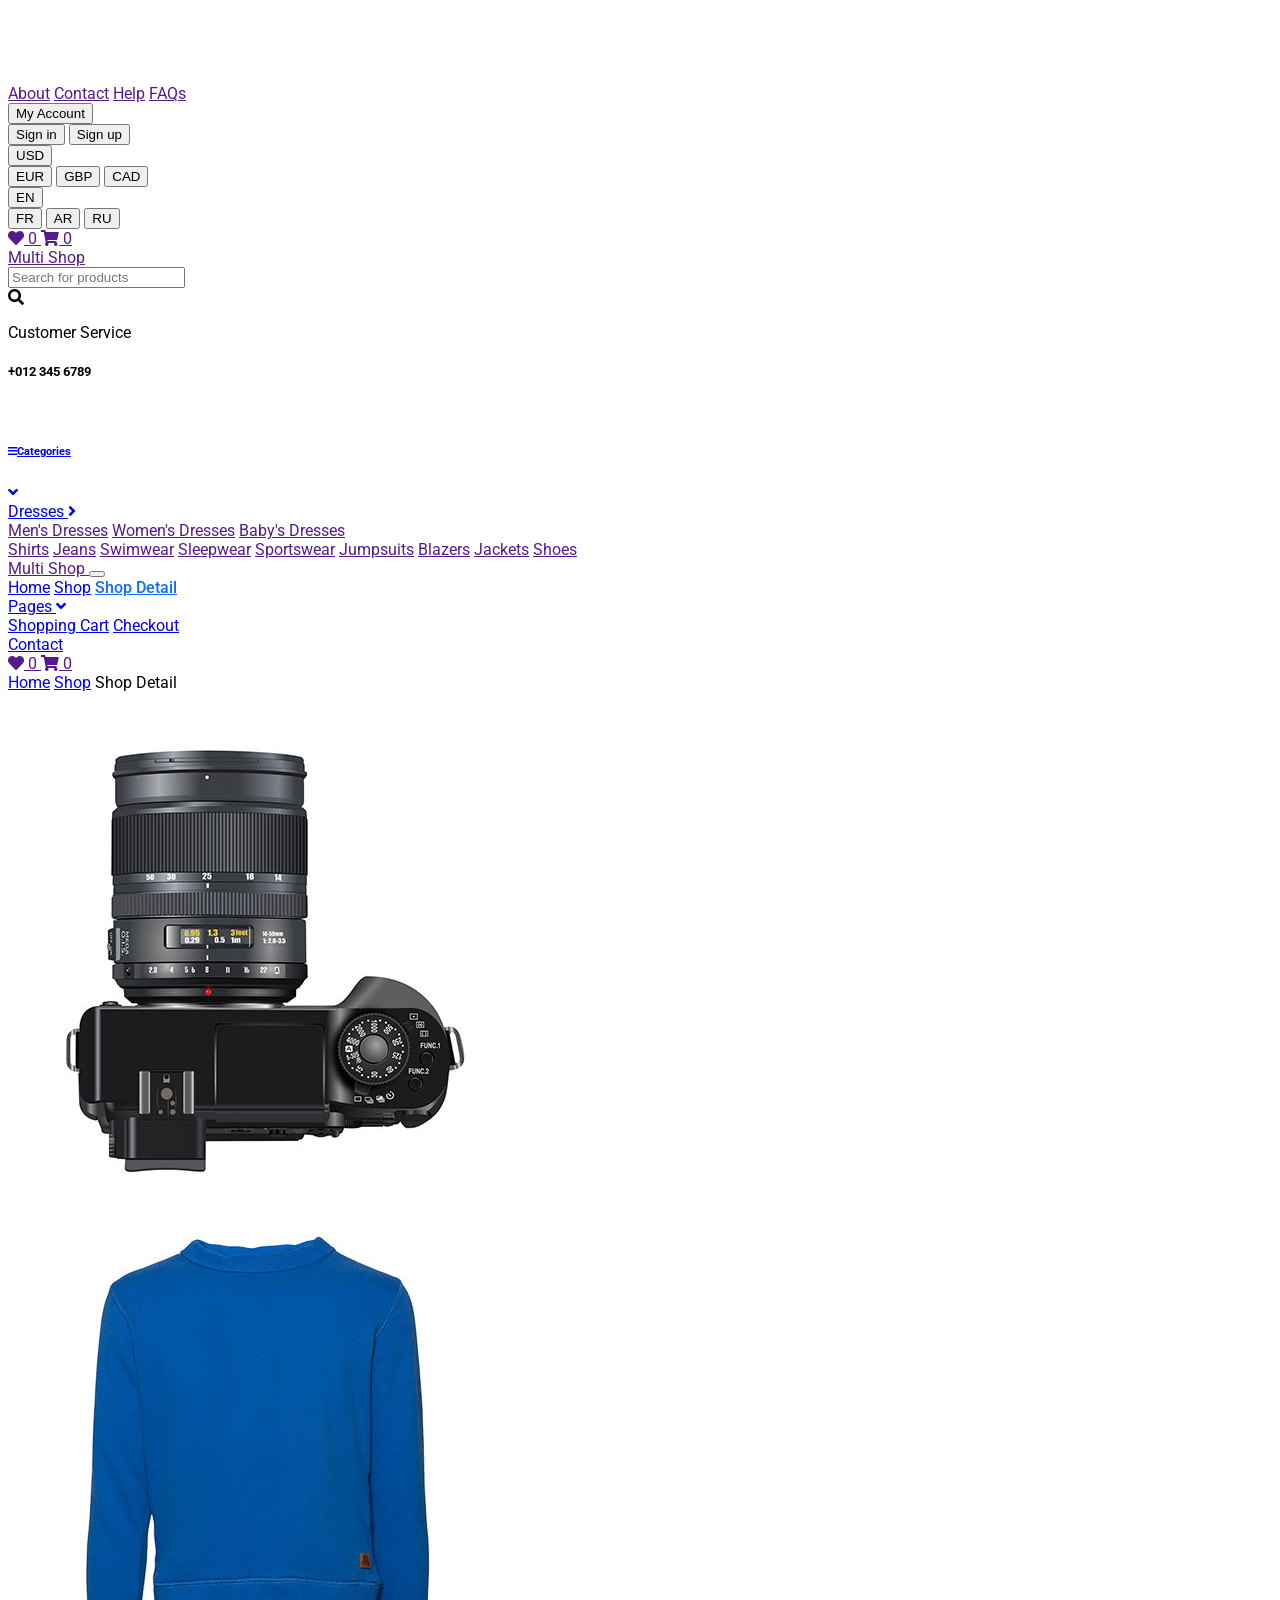
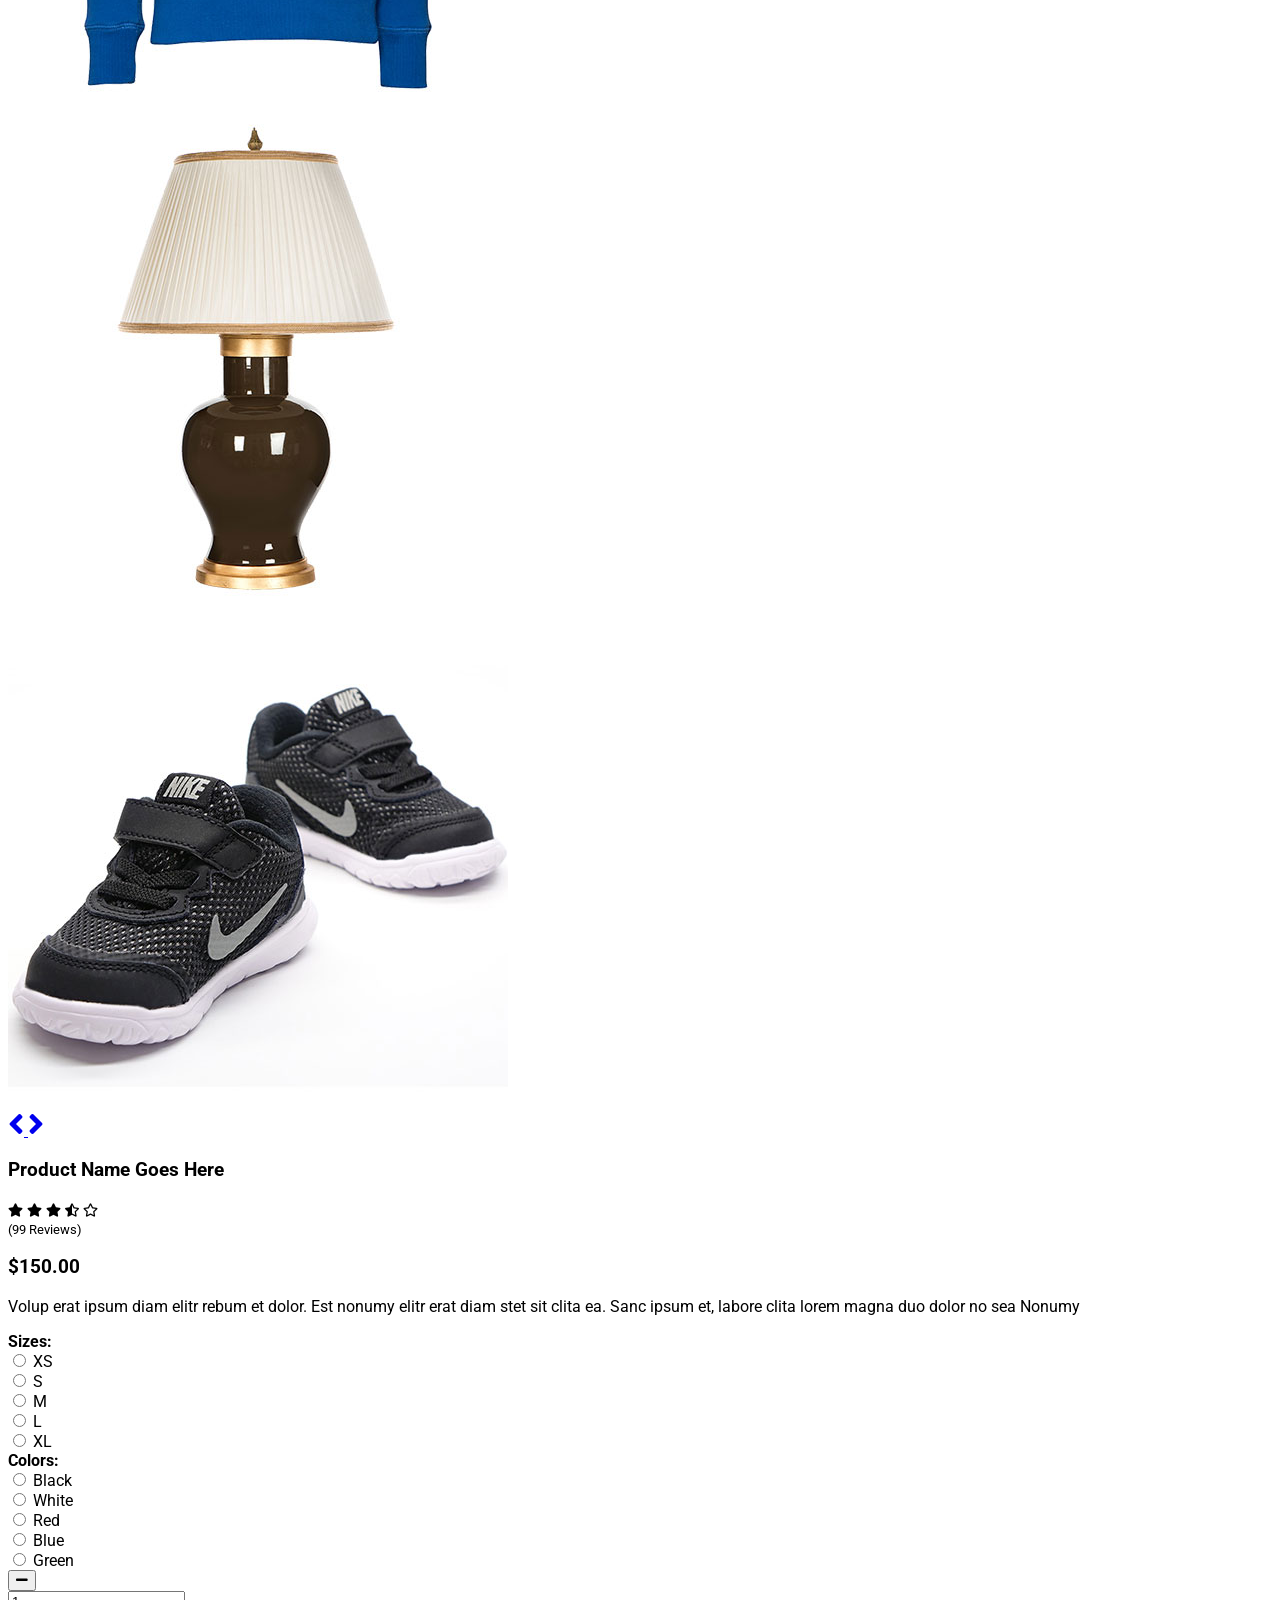
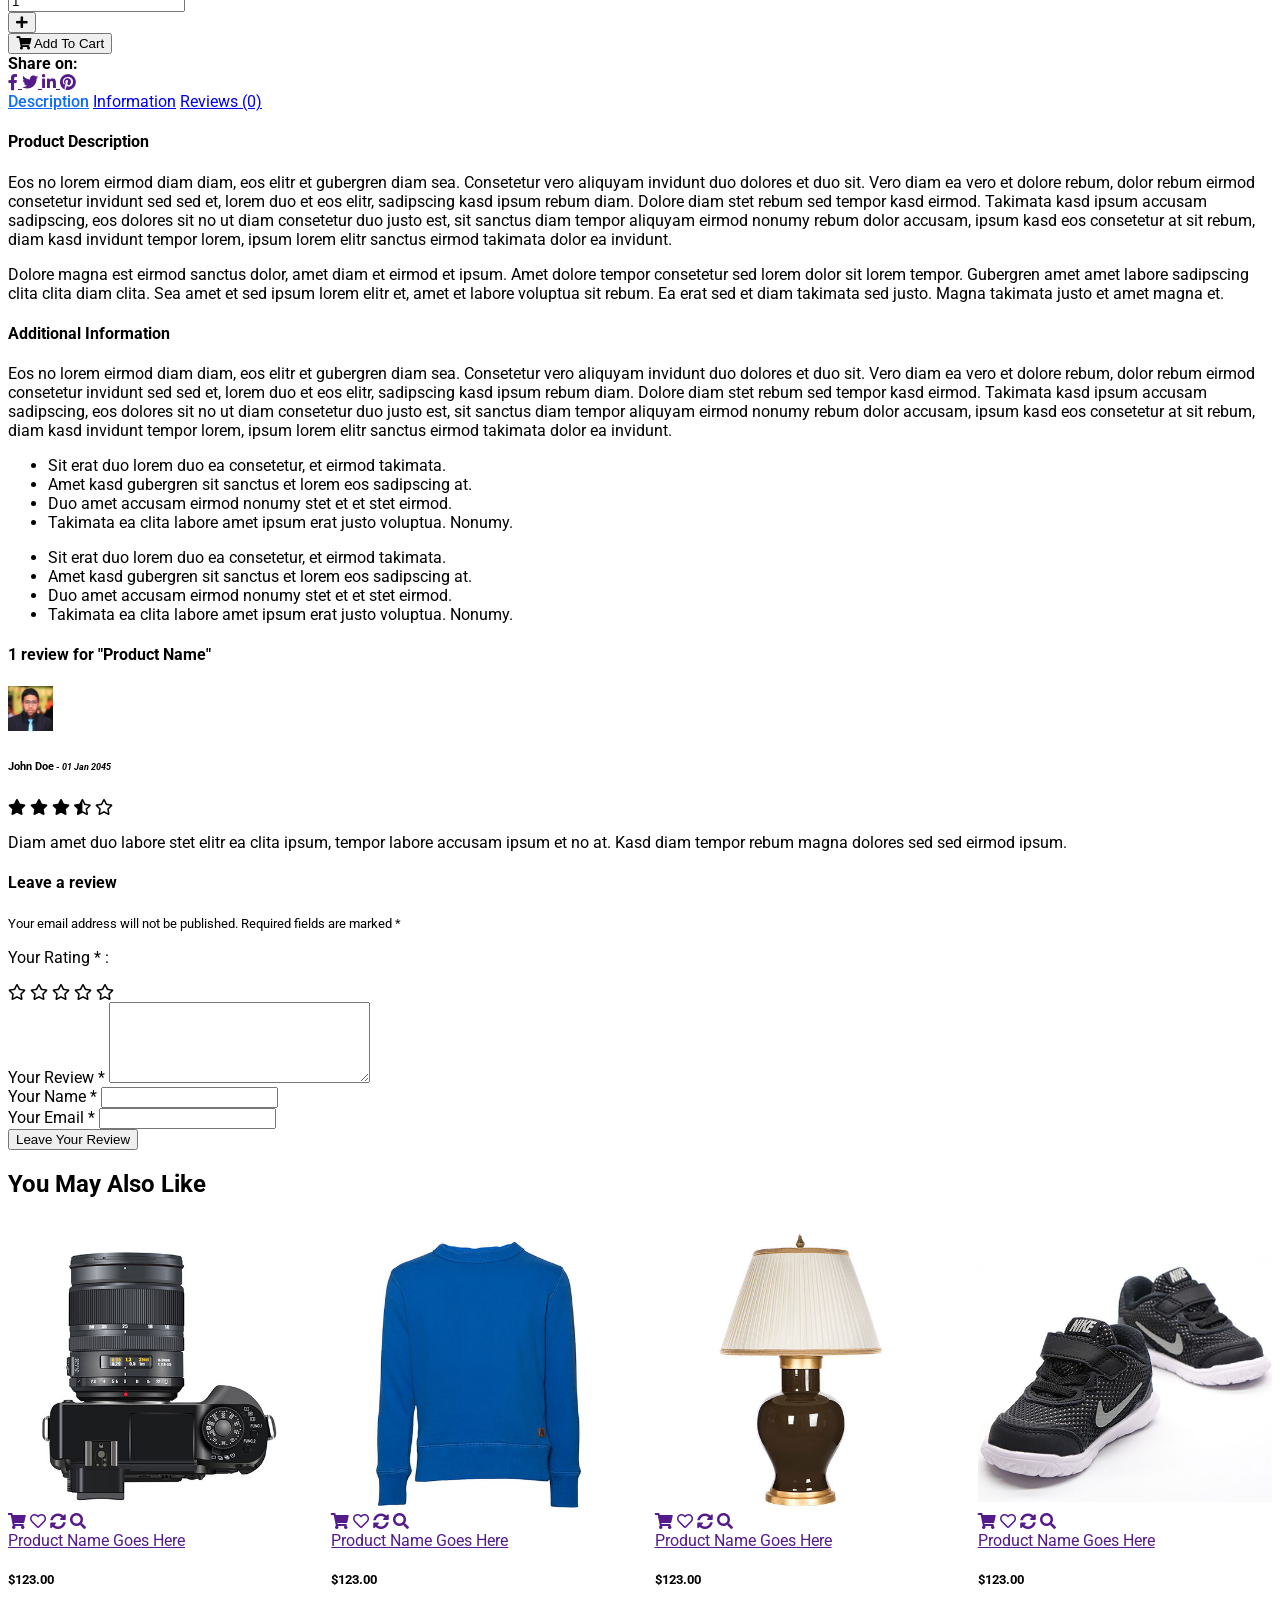
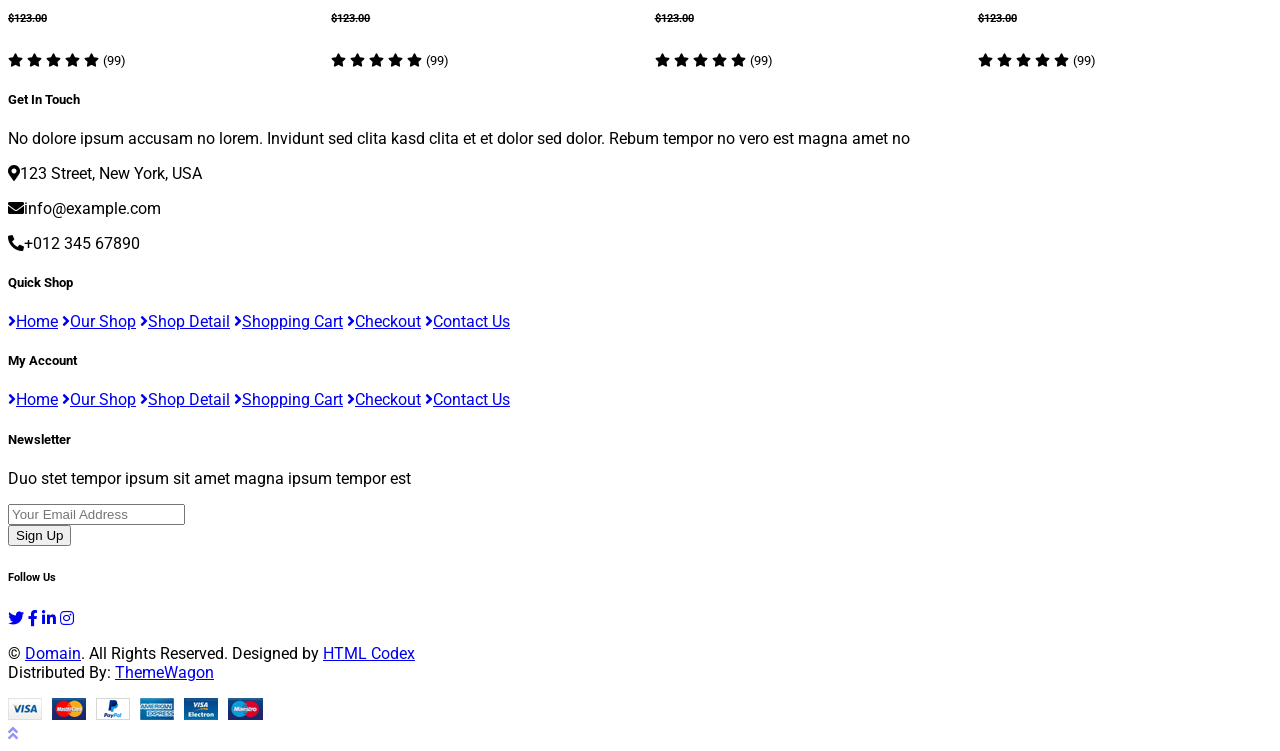
<file: empresa/detail.html>
<!DOCTYPE html>
<html lang="en">

<head>
    <meta charset="utf-8">
    <title>MultiShop - Online Shop Website Template</title>
    <meta content="width=device-width, initial-scale=1.0" name="viewport">
    <meta content="Free HTML Templates" name="keywords">
    <meta content="Free HTML Templates" name="description">

    <!-- Favicon -->
    <link href="img/favicon.ico" rel="icon">

    <!-- Google Web Fonts -->
    <link rel="preconnect" href="https://fonts.gstatic.com">
    <link href="https://fonts.googleapis.com/css2?family=Roboto:wght@400;500;700&display=swap" rel="stylesheet">  

    <!-- Font Awesome -->
    <link href="https://cdnjs.cloudflare.com/ajax/libs/font-awesome/5.10.0/css/all.min.css" rel="stylesheet">

    <!-- Libraries Stylesheet -->
    <link href="lib/animate/animate.min.css" rel="stylesheet">
    <link href="lib/owlcarousel/assets/owl.carousel.min.css" rel="stylesheet">

    <!-- Customized Bootstrap Stylesheet -->
    <link href="css/style.css" rel="stylesheet">
</head>

<body>
    <!-- Topbar Start -->
    <div class="container-fluid">
        <div class="row bg-secondary py-1 px-xl-5">
            <div class="col-lg-6 d-none d-lg-block">
                <div class="d-inline-flex align-items-center h-100">
                    <a class="text-body mr-3" href="">About</a>
                    <a class="text-body mr-3" href="">Contact</a>
                    <a class="text-body mr-3" href="">Help</a>
                    <a class="text-body mr-3" href="">FAQs</a>
                </div>
            </div>
            <div class="col-lg-6 text-center text-lg-right">
                <div class="d-inline-flex align-items-center">
                    <div class="btn-group">
                        <button type="button" class="btn btn-sm btn-light dropdown-toggle" data-toggle="dropdown">My Account</button>
                        <div class="dropdown-menu dropdown-menu-right">
                            <button class="dropdown-item" type="button">Sign in</button>
                            <button class="dropdown-item" type="button">Sign up</button>
                        </div>
                    </div>
                    <div class="btn-group mx-2">
                        <button type="button" class="btn btn-sm btn-light dropdown-toggle" data-toggle="dropdown">USD</button>
                        <div class="dropdown-menu dropdown-menu-right">
                            <button class="dropdown-item" type="button">EUR</button>
                            <button class="dropdown-item" type="button">GBP</button>
                            <button class="dropdown-item" type="button">CAD</button>
                        </div>
                    </div>
                    <div class="btn-group">
                        <button type="button" class="btn btn-sm btn-light dropdown-toggle" data-toggle="dropdown">EN</button>
                        <div class="dropdown-menu dropdown-menu-right">
                            <button class="dropdown-item" type="button">FR</button>
                            <button class="dropdown-item" type="button">AR</button>
                            <button class="dropdown-item" type="button">RU</button>
                        </div>
                    </div>
                </div>
                <div class="d-inline-flex align-items-center d-block d-lg-none">
                    <a href="" class="btn px-0 ml-2">
                        <i class="fas fa-heart text-dark"></i>
                        <span class="badge text-dark border border-dark rounded-circle" style="padding-bottom: 2px;">0</span>
                    </a>
                    <a href="" class="btn px-0 ml-2">
                        <i class="fas fa-shopping-cart text-dark"></i>
                        <span class="badge text-dark border border-dark rounded-circle" style="padding-bottom: 2px;">0</span>
                    </a>
                </div>
            </div>
        </div>
        <div class="row align-items-center bg-light py-3 px-xl-5 d-none d-lg-flex">
            <div class="col-lg-4">
                <a href="" class="text-decoration-none">
                    <span class="h1 text-uppercase text-primary bg-dark px-2">Multi</span>
                    <span class="h1 text-uppercase text-dark bg-primary px-2 ml-n1">Shop</span>
                </a>
            </div>
            <div class="col-lg-4 col-6 text-left">
                <form action="">
                    <div class="input-group">
                        <input type="text" class="form-control" placeholder="Search for products">
                        <div class="input-group-append">
                            <span class="input-group-text bg-transparent text-primary">
                                <i class="fa fa-search"></i>
                            </span>
                        </div>
                    </div>
                </form>
            </div>
            <div class="col-lg-4 col-6 text-right">
                <p class="m-0">Customer Service</p>
                <h5 class="m-0">+012 345 6789</h5>
            </div>
        </div>
    </div>
    <!-- Topbar End -->


    <!-- Navbar Start -->
    <div class="container-fluid bg-dark mb-30">
        <div class="row px-xl-5">
            <div class="col-lg-3 d-none d-lg-block">
                <a class="btn d-flex align-items-center justify-content-between bg-primary w-100" data-toggle="collapse" href="#navbar-vertical" style="height: 65px; padding: 0 30px;">
                    <h6 class="text-dark m-0"><i class="fa fa-bars mr-2"></i>Categories</h6>
                    <i class="fa fa-angle-down text-dark"></i>
                </a>
                <nav class="collapse position-absolute navbar navbar-vertical navbar-light align-items-start p-0 bg-light" id="navbar-vertical" style="width: calc(100% - 30px); z-index: 999;">
                    <div class="navbar-nav w-100">
                        <div class="nav-item dropdown dropright">
                            <a href="#" class="nav-link dropdown-toggle" data-toggle="dropdown">Dresses <i class="fa fa-angle-right float-right mt-1"></i></a>
                            <div class="dropdown-menu position-absolute rounded-0 border-0 m-0">
                                <a href="" class="dropdown-item">Men's Dresses</a>
                                <a href="" class="dropdown-item">Women's Dresses</a>
                                <a href="" class="dropdown-item">Baby's Dresses</a>
                            </div>
                        </div>
                        <a href="" class="nav-item nav-link">Shirts</a>
                        <a href="" class="nav-item nav-link">Jeans</a>
                        <a href="" class="nav-item nav-link">Swimwear</a>
                        <a href="" class="nav-item nav-link">Sleepwear</a>
                        <a href="" class="nav-item nav-link">Sportswear</a>
                        <a href="" class="nav-item nav-link">Jumpsuits</a>
                        <a href="" class="nav-item nav-link">Blazers</a>
                        <a href="" class="nav-item nav-link">Jackets</a>
                        <a href="" class="nav-item nav-link">Shoes</a>
                    </div>
                </nav>
            </div>
            <div class="col-lg-9">
                <nav class="navbar navbar-expand-lg bg-dark navbar-dark py-3 py-lg-0 px-0">
                    <a href="" class="text-decoration-none d-block d-lg-none">
                        <span class="h1 text-uppercase text-dark bg-light px-2">Multi</span>
                        <span class="h1 text-uppercase text-light bg-primary px-2 ml-n1">Shop</span>
                    </a>
                    <button type="button" class="navbar-toggler" data-toggle="collapse" data-target="#navbarCollapse">
                        <span class="navbar-toggler-icon"></span>
                    </button>
                    <div class="collapse navbar-collapse justify-content-between" id="navbarCollapse">
                        <div class="navbar-nav mr-auto py-0">
                            <a href="index.html" class="nav-item nav-link">Home</a>
                            <a href="shop.html" class="nav-item nav-link">Shop</a>
                            <a href="detail.html" class="nav-item nav-link active">Shop Detail</a>
                            <div class="nav-item dropdown">
                                <a href="#" class="nav-link dropdown-toggle" data-toggle="dropdown">Pages <i class="fa fa-angle-down mt-1"></i></a>
                                <div class="dropdown-menu bg-primary rounded-0 border-0 m-0">
                                    <a href="cart.html" class="dropdown-item">Shopping Cart</a>
                                    <a href="checkout.html" class="dropdown-item">Checkout</a>
                                </div>
                            </div>
                            <a href="contact.html" class="nav-item nav-link">Contact</a>
                        </div>
                        <div class="navbar-nav ml-auto py-0 d-none d-lg-block">
                            <a href="" class="btn px-0">
                                <i class="fas fa-heart text-primary"></i>
                                <span class="badge text-secondary border border-secondary rounded-circle" style="padding-bottom: 2px;">0</span>
                            </a>
                            <a href="" class="btn px-0 ml-3">
                                <i class="fas fa-shopping-cart text-primary"></i>
                                <span class="badge text-secondary border border-secondary rounded-circle" style="padding-bottom: 2px;">0</span>
                            </a>
                        </div>
                    </div>
                </nav>
            </div>
        </div>
    </div>
    <!-- Navbar End -->


    <!-- Breadcrumb Start -->
    <div class="container-fluid">
        <div class="row px-xl-5">
            <div class="col-12">
                <nav class="breadcrumb bg-light mb-30">
                    <a class="breadcrumb-item text-dark" href="#">Home</a>
                    <a class="breadcrumb-item text-dark" href="#">Shop</a>
                    <span class="breadcrumb-item active">Shop Detail</span>
                </nav>
            </div>
        </div>
    </div>
    <!-- Breadcrumb End -->


    <!-- Shop Detail Start -->
    <div class="container-fluid pb-5">
        <div class="row px-xl-5">
            <div class="col-lg-5 mb-30">
                <div id="product-carousel" class="carousel slide" data-ride="carousel">
                    <div class="carousel-inner bg-light">
                        <div class="carousel-item active">
                            <img class="w-100 h-100" src="img/product-1.jpg" alt="Image">
                        </div>
                        <div class="carousel-item">
                            <img class="w-100 h-100" src="img/product-2.jpg" alt="Image">
                        </div>
                        <div class="carousel-item">
                            <img class="w-100 h-100" src="img/product-3.jpg" alt="Image">
                        </div>
                        <div class="carousel-item">
                            <img class="w-100 h-100" src="img/product-4.jpg" alt="Image">
                        </div>
                    </div>
                    <a class="carousel-control-prev" href="#product-carousel" data-slide="prev">
                        <i class="fa fa-2x fa-angle-left text-dark"></i>
                    </a>
                    <a class="carousel-control-next" href="#product-carousel" data-slide="next">
                        <i class="fa fa-2x fa-angle-right text-dark"></i>
                    </a>
                </div>
            </div>

            <div class="col-lg-7 h-auto mb-30">
                <div class="h-100 bg-light p-30">
                    <h3>Product Name Goes Here</h3>
                    <div class="d-flex mb-3">
                        <div class="text-primary mr-2">
                            <small class="fas fa-star"></small>
                            <small class="fas fa-star"></small>
                            <small class="fas fa-star"></small>
                            <small class="fas fa-star-half-alt"></small>
                            <small class="far fa-star"></small>
                        </div>
                        <small class="pt-1">(99 Reviews)</small>
                    </div>
                    <h3 class="font-weight-semi-bold mb-4">$150.00</h3>
                    <p class="mb-4">Volup erat ipsum diam elitr rebum et dolor. Est nonumy elitr erat diam stet sit
                        clita ea. Sanc ipsum et, labore clita lorem magna duo dolor no sea
                        Nonumy</p>
                    <div class="d-flex mb-3">
                        <strong class="text-dark mr-3">Sizes:</strong>
                        <form>
                            <div class="custom-control custom-radio custom-control-inline">
                                <input type="radio" class="custom-control-input" id="size-1" name="size">
                                <label class="custom-control-label" for="size-1">XS</label>
                            </div>
                            <div class="custom-control custom-radio custom-control-inline">
                                <input type="radio" class="custom-control-input" id="size-2" name="size">
                                <label class="custom-control-label" for="size-2">S</label>
                            </div>
                            <div class="custom-control custom-radio custom-control-inline">
                                <input type="radio" class="custom-control-input" id="size-3" name="size">
                                <label class="custom-control-label" for="size-3">M</label>
                            </div>
                            <div class="custom-control custom-radio custom-control-inline">
                                <input type="radio" class="custom-control-input" id="size-4" name="size">
                                <label class="custom-control-label" for="size-4">L</label>
                            </div>
                            <div class="custom-control custom-radio custom-control-inline">
                                <input type="radio" class="custom-control-input" id="size-5" name="size">
                                <label class="custom-control-label" for="size-5">XL</label>
                            </div>
                        </form>
                    </div>
                    <div class="d-flex mb-4">
                        <strong class="text-dark mr-3">Colors:</strong>
                        <form>
                            <div class="custom-control custom-radio custom-control-inline">
                                <input type="radio" class="custom-control-input" id="color-1" name="color">
                                <label class="custom-control-label" for="color-1">Black</label>
                            </div>
                            <div class="custom-control custom-radio custom-control-inline">
                                <input type="radio" class="custom-control-input" id="color-2" name="color">
                                <label class="custom-control-label" for="color-2">White</label>
                            </div>
                            <div class="custom-control custom-radio custom-control-inline">
                                <input type="radio" class="custom-control-input" id="color-3" name="color">
                                <label class="custom-control-label" for="color-3">Red</label>
                            </div>
                            <div class="custom-control custom-radio custom-control-inline">
                                <input type="radio" class="custom-control-input" id="color-4" name="color">
                                <label class="custom-control-label" for="color-4">Blue</label>
                            </div>
                            <div class="custom-control custom-radio custom-control-inline">
                                <input type="radio" class="custom-control-input" id="color-5" name="color">
                                <label class="custom-control-label" for="color-5">Green</label>
                            </div>
                        </form>
                    </div>
                    <div class="d-flex align-items-center mb-4 pt-2">
                        <div class="input-group quantity mr-3" style="width: 130px;">
                            <div class="input-group-btn">
                                <button class="btn btn-primary btn-minus">
                                    <i class="fa fa-minus"></i>
                                </button>
                            </div>
                            <input type="text" class="form-control bg-secondary border-0 text-center" value="1">
                            <div class="input-group-btn">
                                <button class="btn btn-primary btn-plus">
                                    <i class="fa fa-plus"></i>
                                </button>
                            </div>
                        </div>
                        <button class="btn btn-primary px-3"><i class="fa fa-shopping-cart mr-1"></i> Add To
                            Cart</button>
                    </div>
                    <div class="d-flex pt-2">
                        <strong class="text-dark mr-2">Share on:</strong>
                        <div class="d-inline-flex">
                            <a class="text-dark px-2" href="">
                                <i class="fab fa-facebook-f"></i>
                            </a>
                            <a class="text-dark px-2" href="">
                                <i class="fab fa-twitter"></i>
                            </a>
                            <a class="text-dark px-2" href="">
                                <i class="fab fa-linkedin-in"></i>
                            </a>
                            <a class="text-dark px-2" href="">
                                <i class="fab fa-pinterest"></i>
                            </a>
                        </div>
                    </div>
                </div>
            </div>
        </div>
        <div class="row px-xl-5">
            <div class="col">
                <div class="bg-light p-30">
                    <div class="nav nav-tabs mb-4">
                        <a class="nav-item nav-link text-dark active" data-toggle="tab" href="#tab-pane-1">Description</a>
                        <a class="nav-item nav-link text-dark" data-toggle="tab" href="#tab-pane-2">Information</a>
                        <a class="nav-item nav-link text-dark" data-toggle="tab" href="#tab-pane-3">Reviews (0)</a>
                    </div>
                    <div class="tab-content">
                        <div class="tab-pane fade show active" id="tab-pane-1">
                            <h4 class="mb-3">Product Description</h4>
                            <p>Eos no lorem eirmod diam diam, eos elitr et gubergren diam sea. Consetetur vero aliquyam invidunt duo dolores et duo sit. Vero diam ea vero et dolore rebum, dolor rebum eirmod consetetur invidunt sed sed et, lorem duo et eos elitr, sadipscing kasd ipsum rebum diam. Dolore diam stet rebum sed tempor kasd eirmod. Takimata kasd ipsum accusam sadipscing, eos dolores sit no ut diam consetetur duo justo est, sit sanctus diam tempor aliquyam eirmod nonumy rebum dolor accusam, ipsum kasd eos consetetur at sit rebum, diam kasd invidunt tempor lorem, ipsum lorem elitr sanctus eirmod takimata dolor ea invidunt.</p>
                            <p>Dolore magna est eirmod sanctus dolor, amet diam et eirmod et ipsum. Amet dolore tempor consetetur sed lorem dolor sit lorem tempor. Gubergren amet amet labore sadipscing clita clita diam clita. Sea amet et sed ipsum lorem elitr et, amet et labore voluptua sit rebum. Ea erat sed et diam takimata sed justo. Magna takimata justo et amet magna et.</p>
                        </div>
                        <div class="tab-pane fade" id="tab-pane-2">
                            <h4 class="mb-3">Additional Information</h4>
                            <p>Eos no lorem eirmod diam diam, eos elitr et gubergren diam sea. Consetetur vero aliquyam invidunt duo dolores et duo sit. Vero diam ea vero et dolore rebum, dolor rebum eirmod consetetur invidunt sed sed et, lorem duo et eos elitr, sadipscing kasd ipsum rebum diam. Dolore diam stet rebum sed tempor kasd eirmod. Takimata kasd ipsum accusam sadipscing, eos dolores sit no ut diam consetetur duo justo est, sit sanctus diam tempor aliquyam eirmod nonumy rebum dolor accusam, ipsum kasd eos consetetur at sit rebum, diam kasd invidunt tempor lorem, ipsum lorem elitr sanctus eirmod takimata dolor ea invidunt.</p>
                            <div class="row">
                                <div class="col-md-6">
                                    <ul class="list-group list-group-flush">
                                        <li class="list-group-item px-0">
                                            Sit erat duo lorem duo ea consetetur, et eirmod takimata.
                                        </li>
                                        <li class="list-group-item px-0">
                                            Amet kasd gubergren sit sanctus et lorem eos sadipscing at.
                                        </li>
                                        <li class="list-group-item px-0">
                                            Duo amet accusam eirmod nonumy stet et et stet eirmod.
                                        </li>
                                        <li class="list-group-item px-0">
                                            Takimata ea clita labore amet ipsum erat justo voluptua. Nonumy.
                                        </li>
                                      </ul> 
                                </div>
                                <div class="col-md-6">
                                    <ul class="list-group list-group-flush">
                                        <li class="list-group-item px-0">
                                            Sit erat duo lorem duo ea consetetur, et eirmod takimata.
                                        </li>
                                        <li class="list-group-item px-0">
                                            Amet kasd gubergren sit sanctus et lorem eos sadipscing at.
                                        </li>
                                        <li class="list-group-item px-0">
                                            Duo amet accusam eirmod nonumy stet et et stet eirmod.
                                        </li>
                                        <li class="list-group-item px-0">
                                            Takimata ea clita labore amet ipsum erat justo voluptua. Nonumy.
                                        </li>
                                      </ul> 
                                </div>
                            </div>
                        </div>
                        <div class="tab-pane fade" id="tab-pane-3">
                            <div class="row">
                                <div class="col-md-6">
                                    <h4 class="mb-4">1 review for "Product Name"</h4>
                                    <div class="media mb-4">
                                        <img src="img/user.jpg" alt="Image" class="img-fluid mr-3 mt-1" style="width: 45px;">
                                        <div class="media-body">
                                            <h6>John Doe<small> - <i>01 Jan 2045</i></small></h6>
                                            <div class="text-primary mb-2">
                                                <i class="fas fa-star"></i>
                                                <i class="fas fa-star"></i>
                                                <i class="fas fa-star"></i>
                                                <i class="fas fa-star-half-alt"></i>
                                                <i class="far fa-star"></i>
                                            </div>
                                            <p>Diam amet duo labore stet elitr ea clita ipsum, tempor labore accusam ipsum et no at. Kasd diam tempor rebum magna dolores sed sed eirmod ipsum.</p>
                                        </div>
                                    </div>
                                </div>
                                <div class="col-md-6">
                                    <h4 class="mb-4">Leave a review</h4>
                                    <small>Your email address will not be published. Required fields are marked *</small>
                                    <div class="d-flex my-3">
                                        <p class="mb-0 mr-2">Your Rating * :</p>
                                        <div class="text-primary">
                                            <i class="far fa-star"></i>
                                            <i class="far fa-star"></i>
                                            <i class="far fa-star"></i>
                                            <i class="far fa-star"></i>
                                            <i class="far fa-star"></i>
                                        </div>
                                    </div>
                                    <form>
                                        <div class="form-group">
                                            <label for="message">Your Review *</label>
                                            <textarea id="message" cols="30" rows="5" class="form-control"></textarea>
                                        </div>
                                        <div class="form-group">
                                            <label for="name">Your Name *</label>
                                            <input type="text" class="form-control" id="name">
                                        </div>
                                        <div class="form-group">
                                            <label for="email">Your Email *</label>
                                            <input type="email" class="form-control" id="email">
                                        </div>
                                        <div class="form-group mb-0">
                                            <input type="submit" value="Leave Your Review" class="btn btn-primary px-3">
                                        </div>
                                    </form>
                                </div>
                            </div>
                        </div>
                    </div>
                </div>
            </div>
        </div>
    </div>
    <!-- Shop Detail End -->


    <!-- Products Start -->
    <div class="container-fluid py-5">
        <h2 class="section-title position-relative text-uppercase mx-xl-5 mb-4"><span class="bg-secondary pr-3">You May Also Like</span></h2>
        <div class="row px-xl-5">
            <div class="col">
                <div class="owl-carousel related-carousel">
                    <div class="product-item bg-light">
                        <div class="product-img position-relative overflow-hidden">
                            <img class="img-fluid w-100" src="img/product-1.jpg" alt="">
                            <div class="product-action">
                                <a class="btn btn-outline-dark btn-square" href=""><i class="fa fa-shopping-cart"></i></a>
                                <a class="btn btn-outline-dark btn-square" href=""><i class="far fa-heart"></i></a>
                                <a class="btn btn-outline-dark btn-square" href=""><i class="fa fa-sync-alt"></i></a>
                                <a class="btn btn-outline-dark btn-square" href=""><i class="fa fa-search"></i></a>
                            </div>
                        </div>
                        <div class="text-center py-4">
                            <a class="h6 text-decoration-none text-truncate" href="">Product Name Goes Here</a>
                            <div class="d-flex align-items-center justify-content-center mt-2">
                                <h5>$123.00</h5><h6 class="text-muted ml-2"><del>$123.00</del></h6>
                            </div>
                            <div class="d-flex align-items-center justify-content-center mb-1">
                                <small class="fa fa-star text-primary mr-1"></small>
                                <small class="fa fa-star text-primary mr-1"></small>
                                <small class="fa fa-star text-primary mr-1"></small>
                                <small class="fa fa-star text-primary mr-1"></small>
                                <small class="fa fa-star text-primary mr-1"></small>
                                <small>(99)</small>
                            </div>
                        </div>
                    </div>
                    <div class="product-item bg-light">
                        <div class="product-img position-relative overflow-hidden">
                            <img class="img-fluid w-100" src="img/product-2.jpg" alt="">
                            <div class="product-action">
                                <a class="btn btn-outline-dark btn-square" href=""><i class="fa fa-shopping-cart"></i></a>
                                <a class="btn btn-outline-dark btn-square" href=""><i class="far fa-heart"></i></a>
                                <a class="btn btn-outline-dark btn-square" href=""><i class="fa fa-sync-alt"></i></a>
                                <a class="btn btn-outline-dark btn-square" href=""><i class="fa fa-search"></i></a>
                            </div>
                        </div>
                        <div class="text-center py-4">
                            <a class="h6 text-decoration-none text-truncate" href="">Product Name Goes Here</a>
                            <div class="d-flex align-items-center justify-content-center mt-2">
                                <h5>$123.00</h5><h6 class="text-muted ml-2"><del>$123.00</del></h6>
                            </div>
                            <div class="d-flex align-items-center justify-content-center mb-1">
                                <small class="fa fa-star text-primary mr-1"></small>
                                <small class="fa fa-star text-primary mr-1"></small>
                                <small class="fa fa-star text-primary mr-1"></small>
                                <small class="fa fa-star text-primary mr-1"></small>
                                <small class="fa fa-star text-primary mr-1"></small>
                                <small>(99)</small>
                            </div>
                        </div>
                    </div>
                    <div class="product-item bg-light">
                        <div class="product-img position-relative overflow-hidden">
                            <img class="img-fluid w-100" src="img/product-3.jpg" alt="">
                            <div class="product-action">
                                <a class="btn btn-outline-dark btn-square" href=""><i class="fa fa-shopping-cart"></i></a>
                                <a class="btn btn-outline-dark btn-square" href=""><i class="far fa-heart"></i></a>
                                <a class="btn btn-outline-dark btn-square" href=""><i class="fa fa-sync-alt"></i></a>
                                <a class="btn btn-outline-dark btn-square" href=""><i class="fa fa-search"></i></a>
                            </div>
                        </div>
                        <div class="text-center py-4">
                            <a class="h6 text-decoration-none text-truncate" href="">Product Name Goes Here</a>
                            <div class="d-flex align-items-center justify-content-center mt-2">
                                <h5>$123.00</h5><h6 class="text-muted ml-2"><del>$123.00</del></h6>
                            </div>
                            <div class="d-flex align-items-center justify-content-center mb-1">
                                <small class="fa fa-star text-primary mr-1"></small>
                                <small class="fa fa-star text-primary mr-1"></small>
                                <small class="fa fa-star text-primary mr-1"></small>
                                <small class="fa fa-star text-primary mr-1"></small>
                                <small class="fa fa-star text-primary mr-1"></small>
                                <small>(99)</small>
                            </div>
                        </div>
                    </div>
                    <div class="product-item bg-light">
                        <div class="product-img position-relative overflow-hidden">
                            <img class="img-fluid w-100" src="img/product-4.jpg" alt="">
                            <div class="product-action">
                                <a class="btn btn-outline-dark btn-square" href=""><i class="fa fa-shopping-cart"></i></a>
                                <a class="btn btn-outline-dark btn-square" href=""><i class="far fa-heart"></i></a>
                                <a class="btn btn-outline-dark btn-square" href=""><i class="fa fa-sync-alt"></i></a>
                                <a class="btn btn-outline-dark btn-square" href=""><i class="fa fa-search"></i></a>
                            </div>
                        </div>
                        <div class="text-center py-4">
                            <a class="h6 text-decoration-none text-truncate" href="">Product Name Goes Here</a>
                            <div class="d-flex align-items-center justify-content-center mt-2">
                                <h5>$123.00</h5><h6 class="text-muted ml-2"><del>$123.00</del></h6>
                            </div>
                            <div class="d-flex align-items-center justify-content-center mb-1">
                                <small class="fa fa-star text-primary mr-1"></small>
                                <small class="fa fa-star text-primary mr-1"></small>
                                <small class="fa fa-star text-primary mr-1"></small>
                                <small class="fa fa-star text-primary mr-1"></small>
                                <small class="fa fa-star text-primary mr-1"></small>
                                <small>(99)</small>
                            </div>
                        </div>
                    </div>
                    <div class="product-item bg-light">
                        <div class="product-img position-relative overflow-hidden">
                            <img class="img-fluid w-100" src="img/product-5.jpg" alt="">
                            <div class="product-action">
                                <a class="btn btn-outline-dark btn-square" href=""><i class="fa fa-shopping-cart"></i></a>
                                <a class="btn btn-outline-dark btn-square" href=""><i class="far fa-heart"></i></a>
                                <a class="btn btn-outline-dark btn-square" href=""><i class="fa fa-sync-alt"></i></a>
                                <a class="btn btn-outline-dark btn-square" href=""><i class="fa fa-search"></i></a>
                            </div>
                        </div>
                        <div class="text-center py-4">
                            <a class="h6 text-decoration-none text-truncate" href="">Product Name Goes Here</a>
                            <div class="d-flex align-items-center justify-content-center mt-2">
                                <h5>$123.00</h5><h6 class="text-muted ml-2"><del>$123.00</del></h6>
                            </div>
                            <div class="d-flex align-items-center justify-content-center mb-1">
                                <small class="fa fa-star text-primary mr-1"></small>
                                <small class="fa fa-star text-primary mr-1"></small>
                                <small class="fa fa-star text-primary mr-1"></small>
                                <small class="fa fa-star text-primary mr-1"></small>
                                <small class="fa fa-star text-primary mr-1"></small>
                                <small>(99)</small>
                            </div>
                        </div>
                    </div>
                </div>
            </div>
        </div>
    </div>
    <!-- Products End -->


    <!-- Footer Start -->
    <div class="container-fluid bg-dark text-secondary mt-5 pt-5">
        <div class="row px-xl-5 pt-5">
            <div class="col-lg-4 col-md-12 mb-5 pr-3 pr-xl-5">
                <h5 class="text-secondary text-uppercase mb-4">Get In Touch</h5>
                <p class="mb-4">No dolore ipsum accusam no lorem. Invidunt sed clita kasd clita et et dolor sed dolor. Rebum tempor no vero est magna amet no</p>
                <p class="mb-2"><i class="fa fa-map-marker-alt text-primary mr-3"></i>123 Street, New York, USA</p>
                <p class="mb-2"><i class="fa fa-envelope text-primary mr-3"></i>info@example.com</p>
                <p class="mb-0"><i class="fa fa-phone-alt text-primary mr-3"></i>+012 345 67890</p>
            </div>
            <div class="col-lg-8 col-md-12">
                <div class="row">
                    <div class="col-md-4 mb-5">
                        <h5 class="text-secondary text-uppercase mb-4">Quick Shop</h5>
                        <div class="d-flex flex-column justify-content-start">
                            <a class="text-secondary mb-2" href="#"><i class="fa fa-angle-right mr-2"></i>Home</a>
                            <a class="text-secondary mb-2" href="#"><i class="fa fa-angle-right mr-2"></i>Our Shop</a>
                            <a class="text-secondary mb-2" href="#"><i class="fa fa-angle-right mr-2"></i>Shop Detail</a>
                            <a class="text-secondary mb-2" href="#"><i class="fa fa-angle-right mr-2"></i>Shopping Cart</a>
                            <a class="text-secondary mb-2" href="#"><i class="fa fa-angle-right mr-2"></i>Checkout</a>
                            <a class="text-secondary" href="#"><i class="fa fa-angle-right mr-2"></i>Contact Us</a>
                        </div>
                    </div>
                    <div class="col-md-4 mb-5">
                        <h5 class="text-secondary text-uppercase mb-4">My Account</h5>
                        <div class="d-flex flex-column justify-content-start">
                            <a class="text-secondary mb-2" href="#"><i class="fa fa-angle-right mr-2"></i>Home</a>
                            <a class="text-secondary mb-2" href="#"><i class="fa fa-angle-right mr-2"></i>Our Shop</a>
                            <a class="text-secondary mb-2" href="#"><i class="fa fa-angle-right mr-2"></i>Shop Detail</a>
                            <a class="text-secondary mb-2" href="#"><i class="fa fa-angle-right mr-2"></i>Shopping Cart</a>
                            <a class="text-secondary mb-2" href="#"><i class="fa fa-angle-right mr-2"></i>Checkout</a>
                            <a class="text-secondary" href="#"><i class="fa fa-angle-right mr-2"></i>Contact Us</a>
                        </div>
                    </div>
                    <div class="col-md-4 mb-5">
                        <h5 class="text-secondary text-uppercase mb-4">Newsletter</h5>
                        <p>Duo stet tempor ipsum sit amet magna ipsum tempor est</p>
                        <form action="">
                            <div class="input-group">
                                <input type="text" class="form-control" placeholder="Your Email Address">
                                <div class="input-group-append">
                                    <button class="btn btn-primary">Sign Up</button>
                                </div>
                            </div>
                        </form>
                        <h6 class="text-secondary text-uppercase mt-4 mb-3">Follow Us</h6>
                        <div class="d-flex">
                            <a class="btn btn-primary btn-square mr-2" href="#"><i class="fab fa-twitter"></i></a>
                            <a class="btn btn-primary btn-square mr-2" href="#"><i class="fab fa-facebook-f"></i></a>
                            <a class="btn btn-primary btn-square mr-2" href="#"><i class="fab fa-linkedin-in"></i></a>
                            <a class="btn btn-primary btn-square" href="#"><i class="fab fa-instagram"></i></a>
                        </div>
                    </div>
                </div>
            </div>
        </div>
        <div class="row border-top mx-xl-5 py-4" style="border-color: rgba(256, 256, 256, .1) !important;">
            <div class="col-md-6 px-xl-0">
                <p class="mb-md-0 text-center text-md-left text-secondary">
                    &copy; <a class="text-primary" href="#">Domain</a>. All Rights Reserved. Designed
                    by
                    <a class="text-primary" href="https://htmlcodex.com">HTML Codex</a>
                    <br>Distributed By: <a href="https://themewagon.com" target="_blank">ThemeWagon</a>
                </p>
            </div>
            <div class="col-md-6 px-xl-0 text-center text-md-right">
                <img class="img-fluid" src="img/payments.png" alt="">
            </div>
        </div>
    </div>
    <!-- Footer End -->


    <!-- Back to Top -->
    <a href="#" class="btn btn-primary back-to-top"><i class="fa fa-angle-double-up"></i></a>


    <!-- JavaScript Libraries -->
    <script src="https://code.jquery.com/jquery-3.4.1.min.js"></script>
    <script src="https://stackpath.bootstrapcdn.com/bootstrap/4.4.1/js/bootstrap.bundle.min.js"></script>
    <script src="lib/easing/easing.min.js"></script>
    <script src="lib/owlcarousel/owl.carousel.min.js"></script>

    <!-- Contact Javascript File -->
    <script src="mail/jqBootstrapValidation.min.js"></script>
    <script src="mail/contact.js"></script>

    <!-- Template Javascript -->
    <script src="js/main.js"></script>
</body>

</html>
</file>
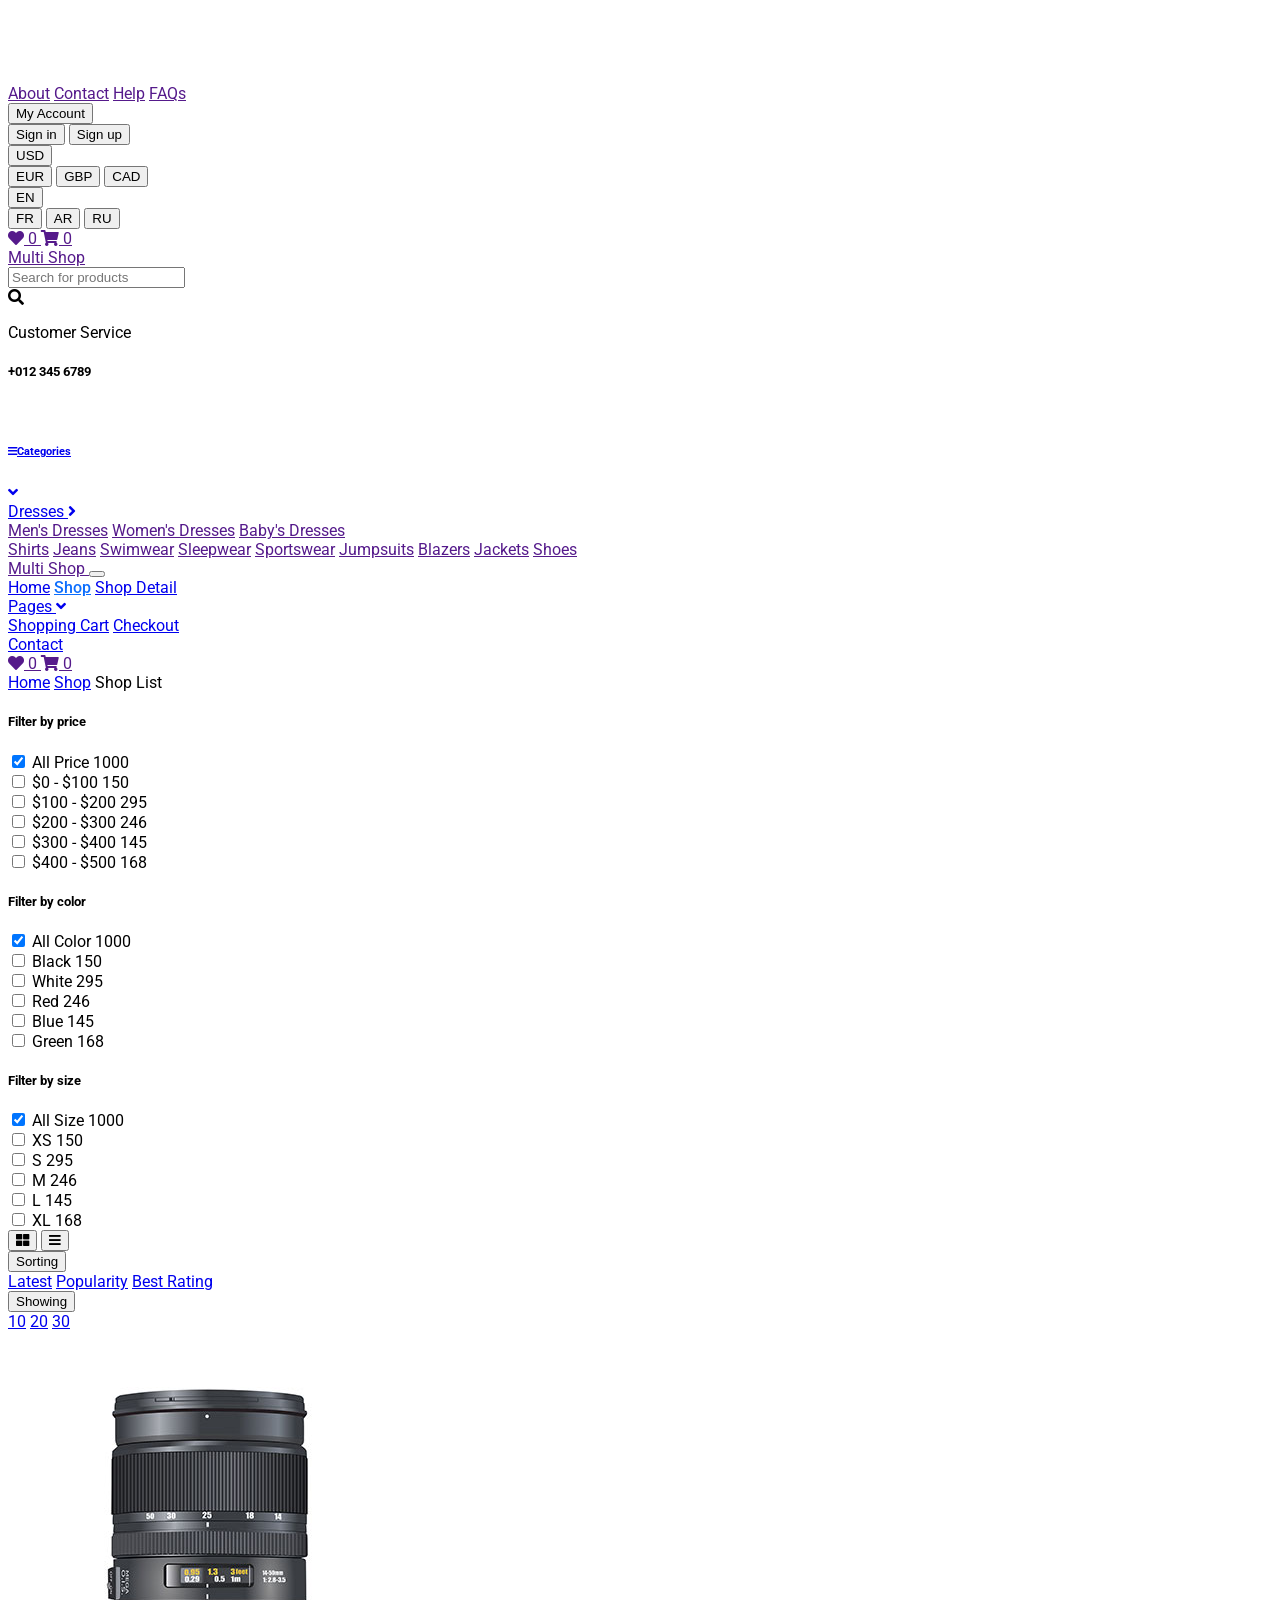
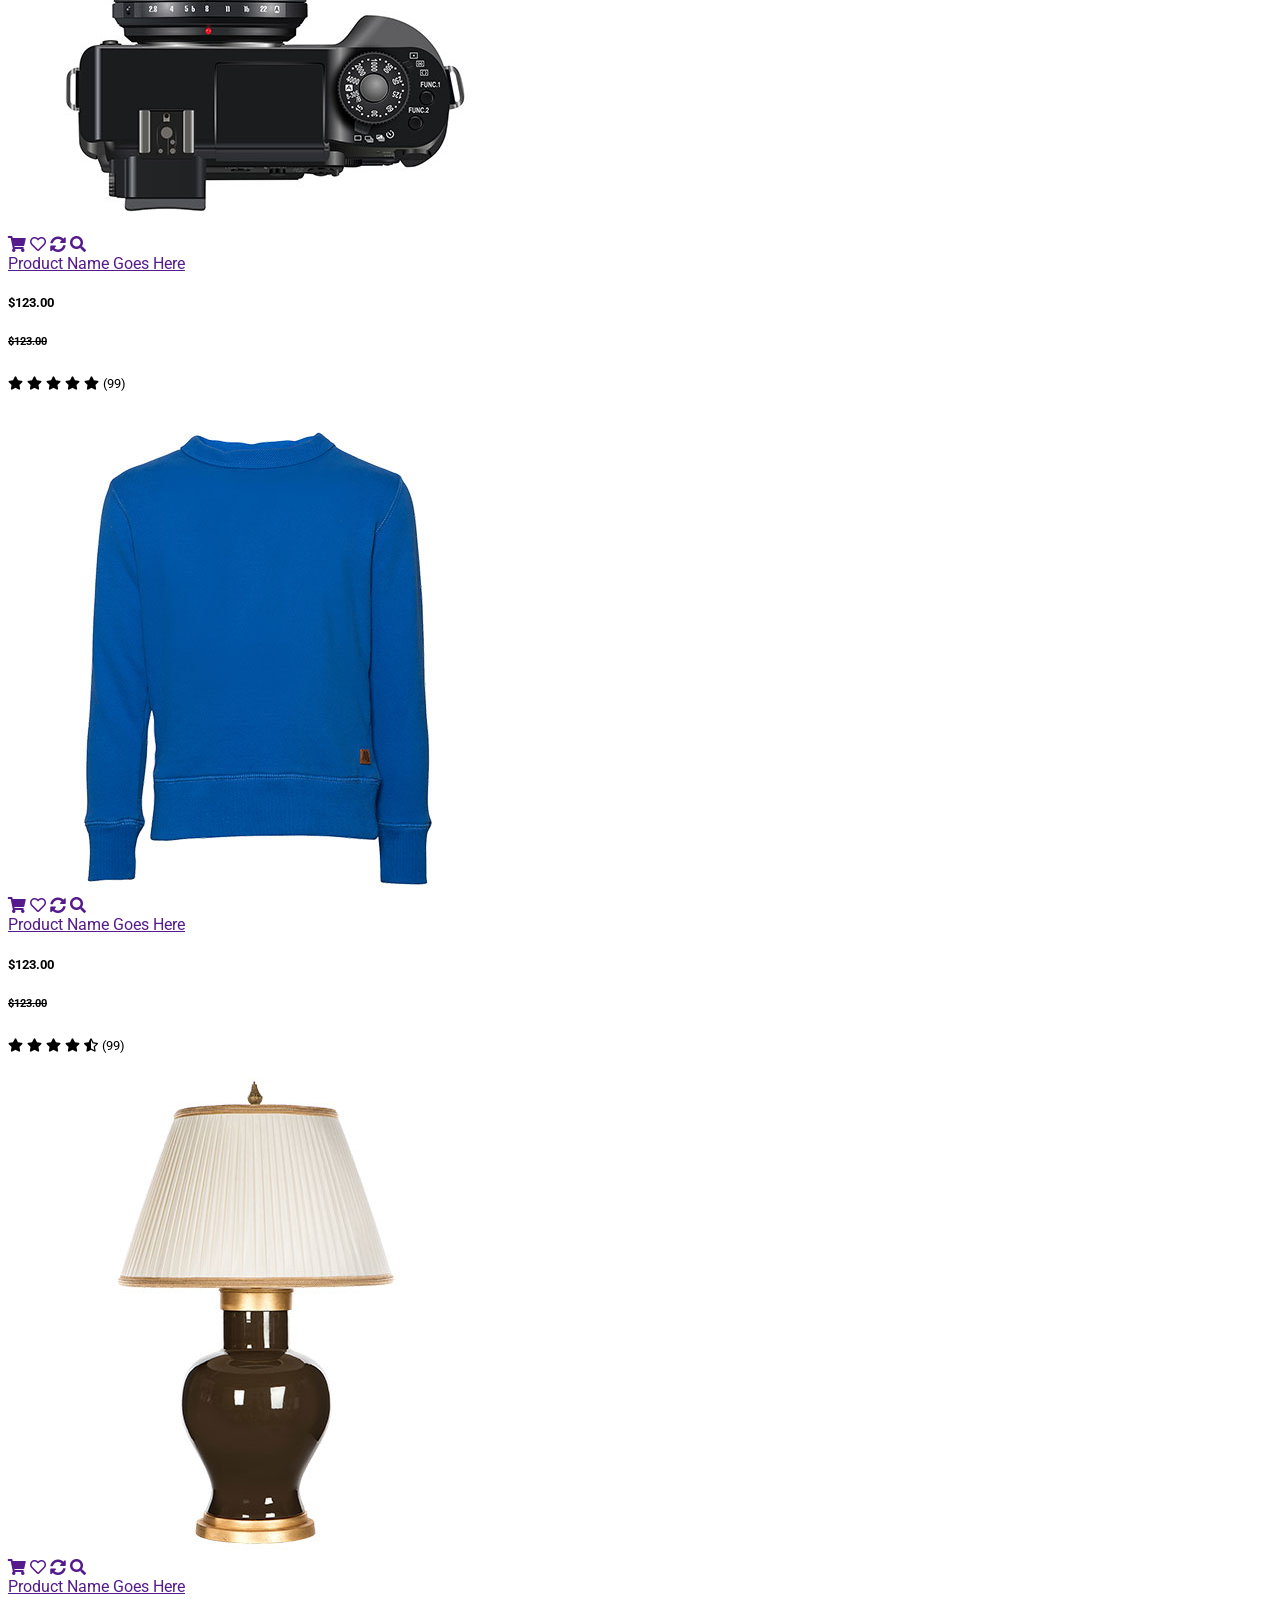
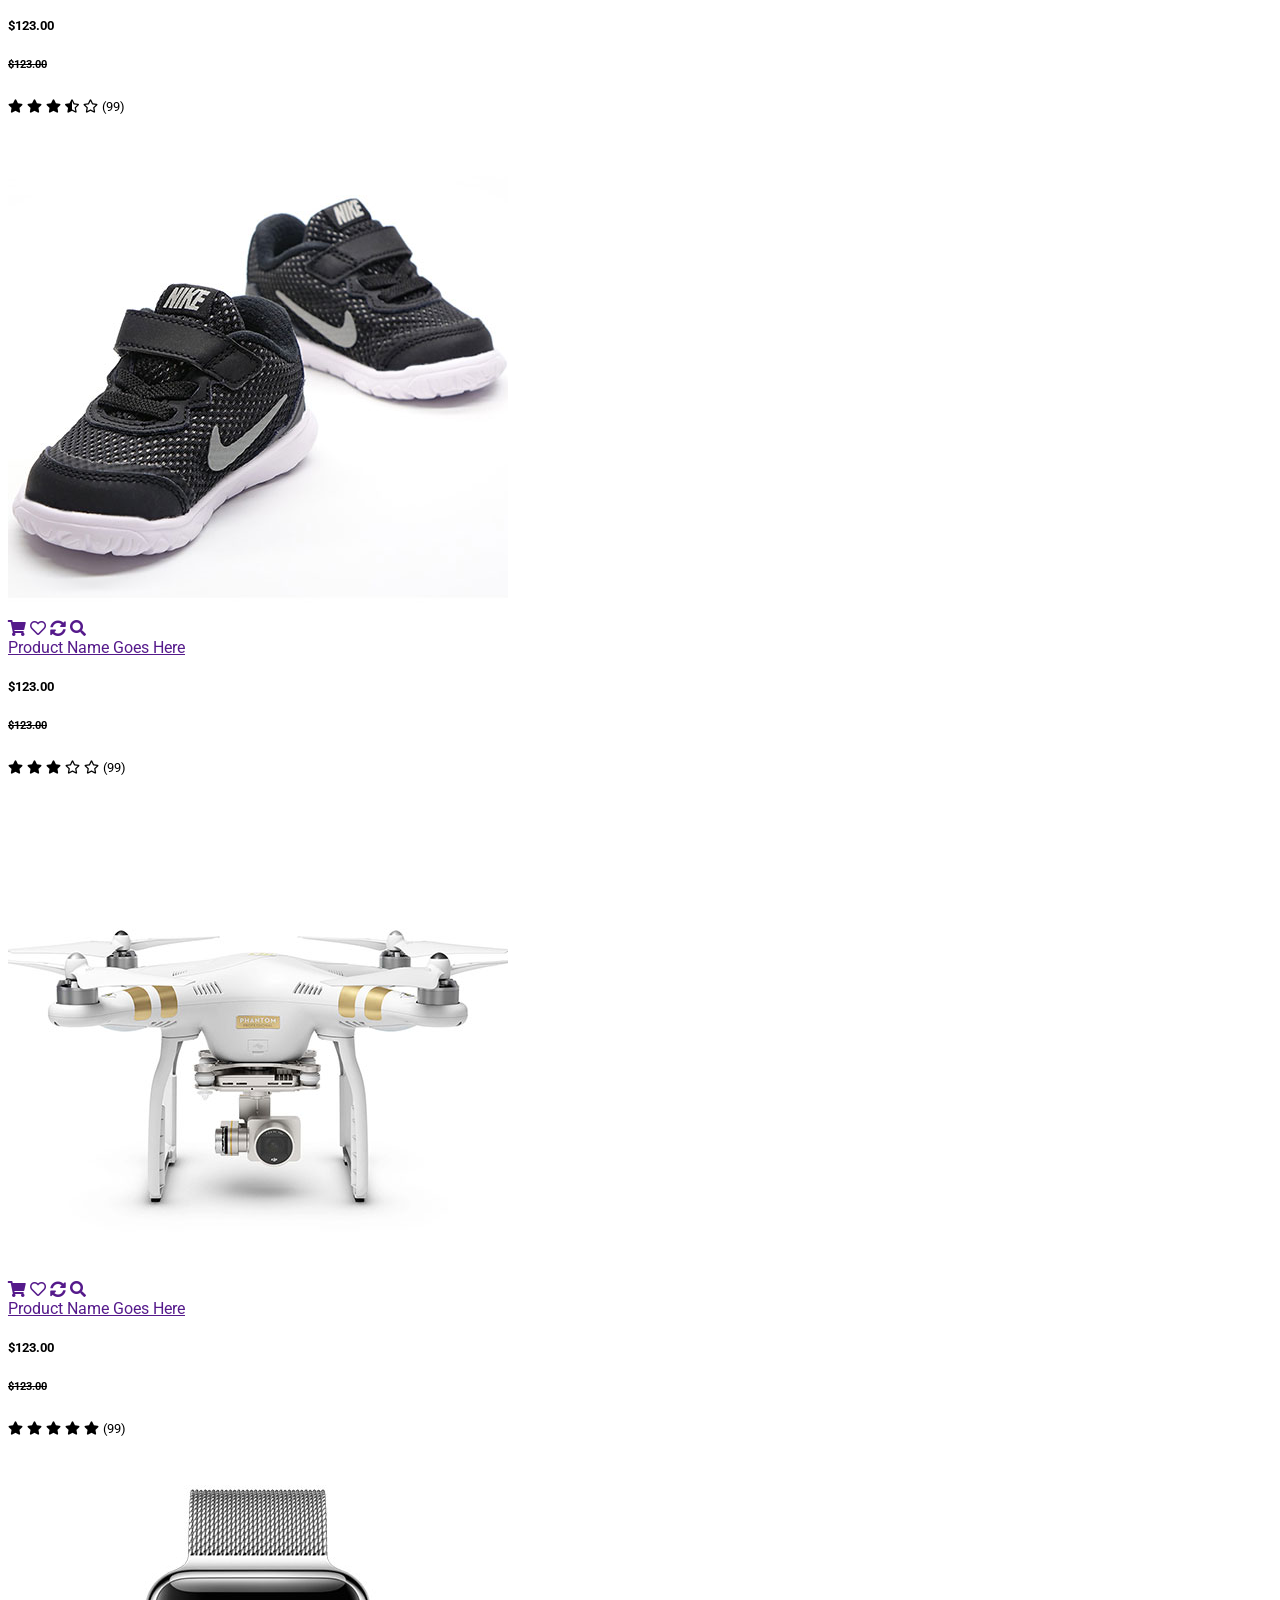
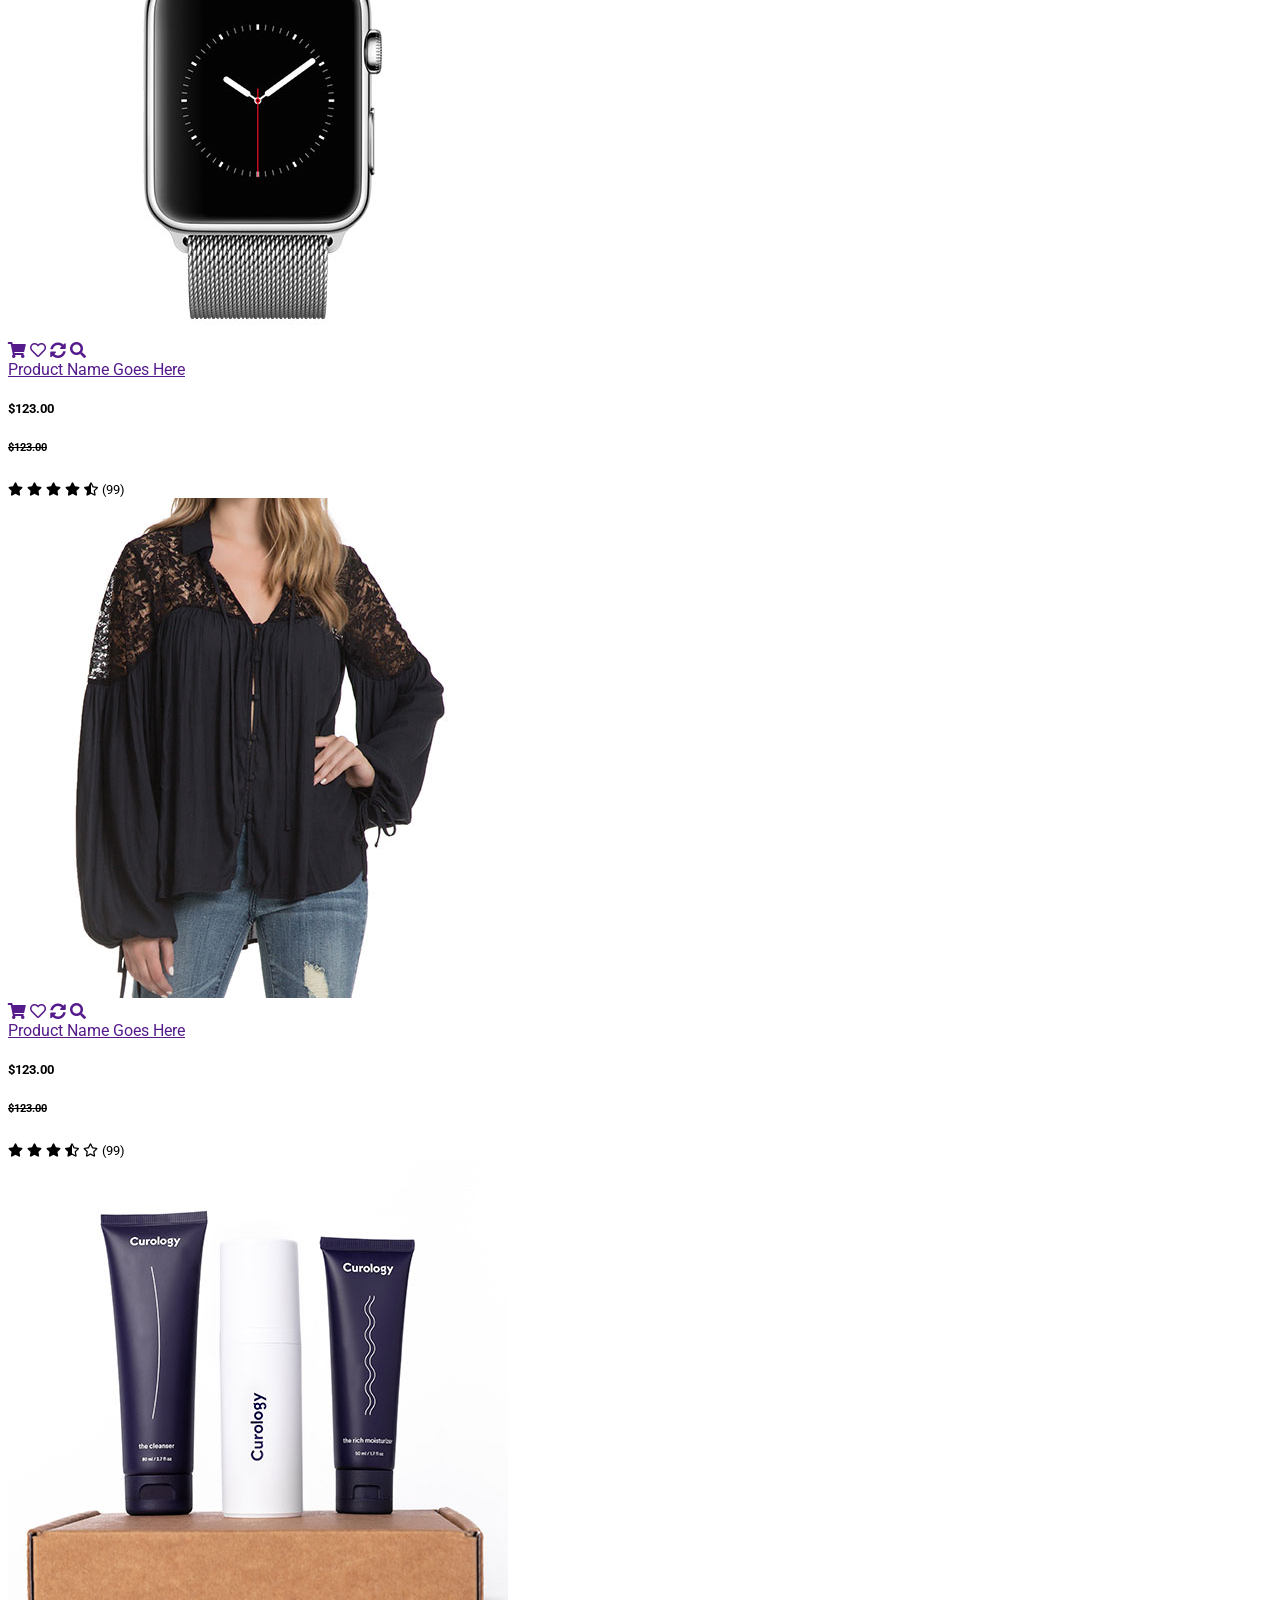
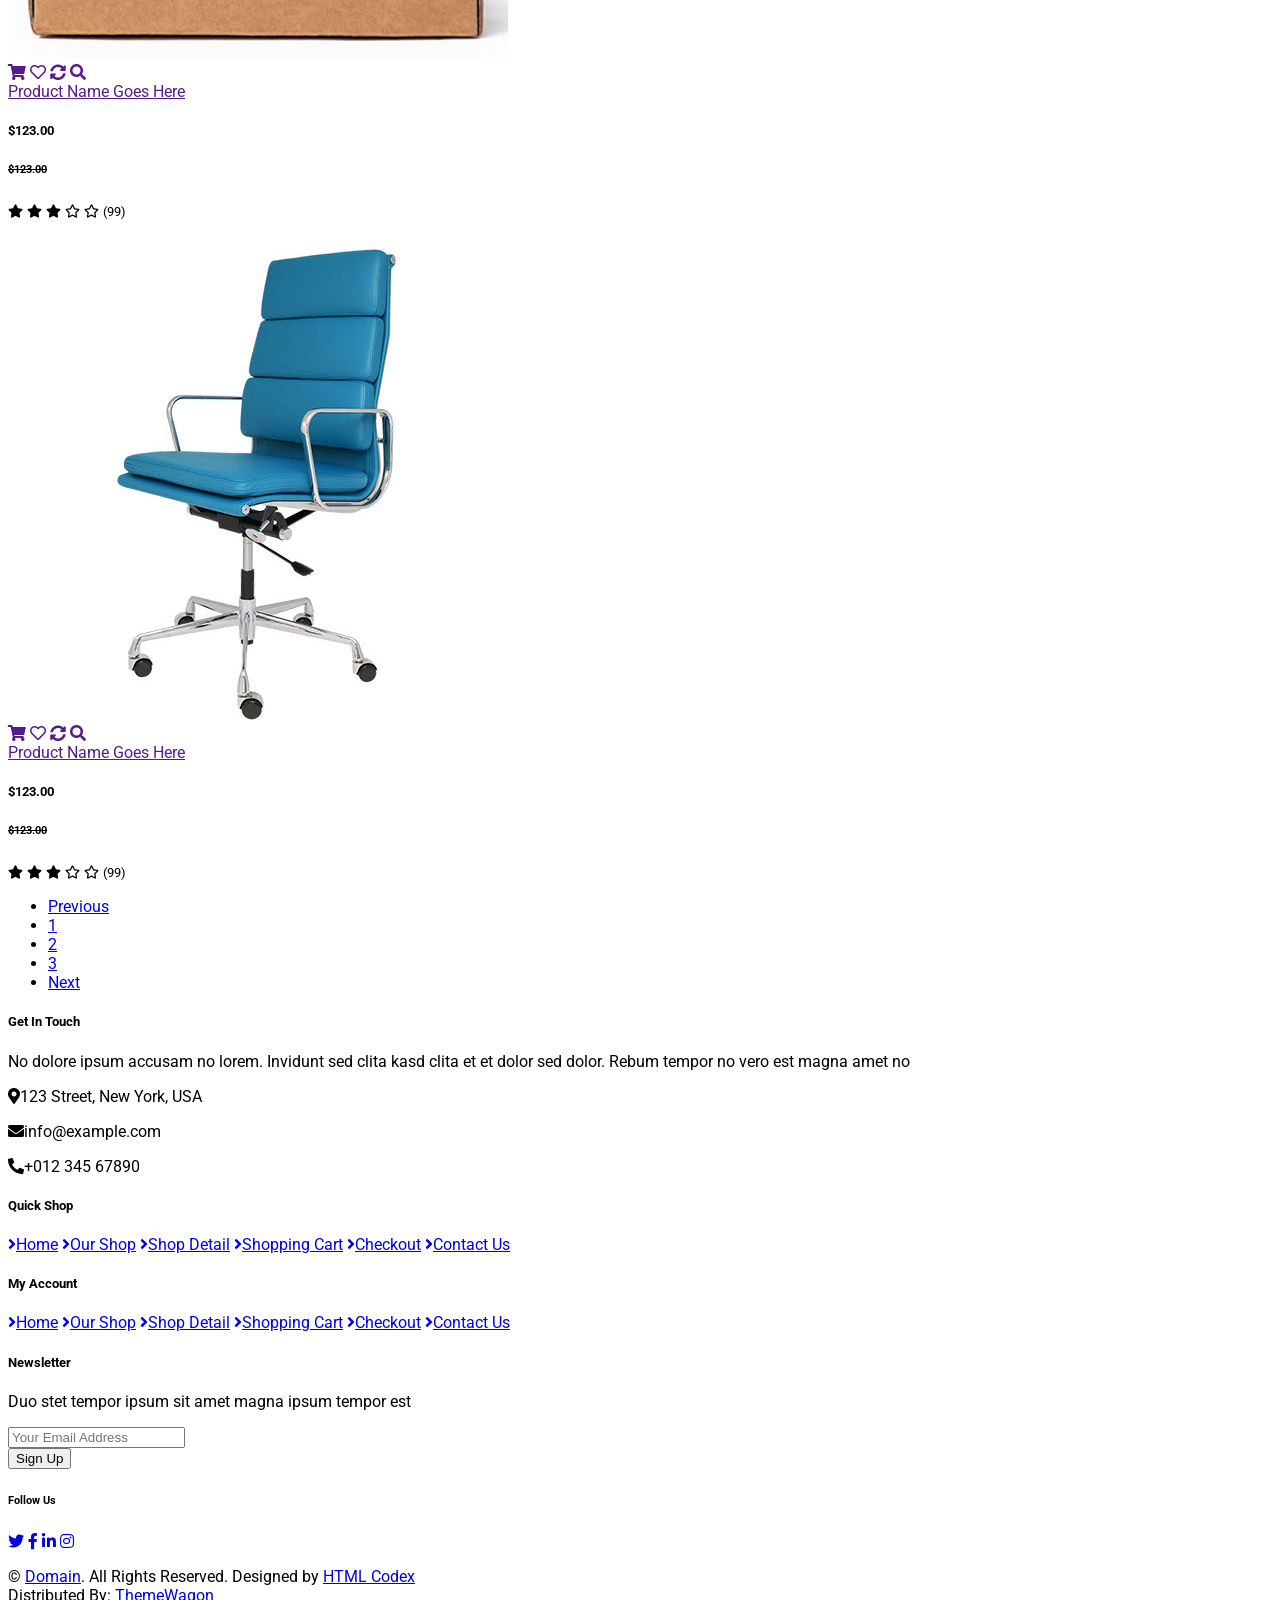
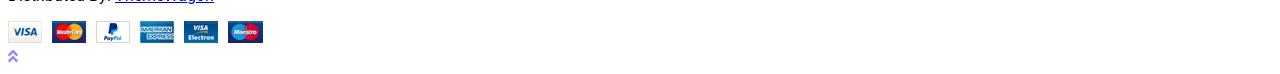
<file: empresa/shop.html>
<!DOCTYPE html>
<html lang="en">

<head>
    <meta charset="utf-8">
    <title>MultiShop - Online Shop Website Template</title>
    <meta content="width=device-width, initial-scale=1.0" name="viewport">
    <meta content="Free HTML Templates" name="keywords">
    <meta content="Free HTML Templates" name="description">

    <!-- Favicon -->
    <link href="img/favicon.ico" rel="icon">

    <!-- Google Web Fonts -->
    <link rel="preconnect" href="https://fonts.gstatic.com">
    <link href="https://fonts.googleapis.com/css2?family=Roboto:wght@400;500;700&display=swap" rel="stylesheet">  

    <!-- Font Awesome -->
    <link href="https://cdnjs.cloudflare.com/ajax/libs/font-awesome/5.10.0/css/all.min.css" rel="stylesheet">

    <!-- Libraries Stylesheet -->
    <link href="lib/animate/animate.min.css" rel="stylesheet">
    <link href="lib/owlcarousel/assets/owl.carousel.min.css" rel="stylesheet">

    <!-- Customized Bootstrap Stylesheet -->
    <link href="css/style.css" rel="stylesheet">
</head>

<body>
    <!-- Topbar Start -->
    <div class="container-fluid">
        <div class="row bg-secondary py-1 px-xl-5">
            <div class="col-lg-6 d-none d-lg-block">
                <div class="d-inline-flex align-items-center h-100">
                    <a class="text-body mr-3" href="">About</a>
                    <a class="text-body mr-3" href="">Contact</a>
                    <a class="text-body mr-3" href="">Help</a>
                    <a class="text-body mr-3" href="">FAQs</a>
                </div>
            </div>
            <div class="col-lg-6 text-center text-lg-right">
                <div class="d-inline-flex align-items-center">
                    <div class="btn-group">
                        <button type="button" class="btn btn-sm btn-light dropdown-toggle" data-toggle="dropdown">My Account</button>
                        <div class="dropdown-menu dropdown-menu-right">
                            <button class="dropdown-item" type="button">Sign in</button>
                            <button class="dropdown-item" type="button">Sign up</button>
                        </div>
                    </div>
                    <div class="btn-group mx-2">
                        <button type="button" class="btn btn-sm btn-light dropdown-toggle" data-toggle="dropdown">USD</button>
                        <div class="dropdown-menu dropdown-menu-right">
                            <button class="dropdown-item" type="button">EUR</button>
                            <button class="dropdown-item" type="button">GBP</button>
                            <button class="dropdown-item" type="button">CAD</button>
                        </div>
                    </div>
                    <div class="btn-group">
                        <button type="button" class="btn btn-sm btn-light dropdown-toggle" data-toggle="dropdown">EN</button>
                        <div class="dropdown-menu dropdown-menu-right">
                            <button class="dropdown-item" type="button">FR</button>
                            <button class="dropdown-item" type="button">AR</button>
                            <button class="dropdown-item" type="button">RU</button>
                        </div>
                    </div>
                </div>
                <div class="d-inline-flex align-items-center d-block d-lg-none">
                    <a href="" class="btn px-0 ml-2">
                        <i class="fas fa-heart text-dark"></i>
                        <span class="badge text-dark border border-dark rounded-circle" style="padding-bottom: 2px;">0</span>
                    </a>
                    <a href="" class="btn px-0 ml-2">
                        <i class="fas fa-shopping-cart text-dark"></i>
                        <span class="badge text-dark border border-dark rounded-circle" style="padding-bottom: 2px;">0</span>
                    </a>
                </div>
            </div>
        </div>
        <div class="row align-items-center bg-light py-3 px-xl-5 d-none d-lg-flex">
            <div class="col-lg-4">
                <a href="" class="text-decoration-none">
                    <span class="h1 text-uppercase text-primary bg-dark px-2">Multi</span>
                    <span class="h1 text-uppercase text-dark bg-primary px-2 ml-n1">Shop</span>
                </a>
            </div>
            <div class="col-lg-4 col-6 text-left">
                <form action="">
                    <div class="input-group">
                        <input type="text" class="form-control" placeholder="Search for products">
                        <div class="input-group-append">
                            <span class="input-group-text bg-transparent text-primary">
                                <i class="fa fa-search"></i>
                            </span>
                        </div>
                    </div>
                </form>
            </div>
            <div class="col-lg-4 col-6 text-right">
                <p class="m-0">Customer Service</p>
                <h5 class="m-0">+012 345 6789</h5>
            </div>
        </div>
    </div>
    <!-- Topbar End -->


    <!-- Navbar Start -->
    <div class="container-fluid bg-dark mb-30">
        <div class="row px-xl-5">
            <div class="col-lg-3 d-none d-lg-block">
                <a class="btn d-flex align-items-center justify-content-between bg-primary w-100" data-toggle="collapse" href="#navbar-vertical" style="height: 65px; padding: 0 30px;">
                    <h6 class="text-dark m-0"><i class="fa fa-bars mr-2"></i>Categories</h6>
                    <i class="fa fa-angle-down text-dark"></i>
                </a>
                <nav class="collapse position-absolute navbar navbar-vertical navbar-light align-items-start p-0 bg-light" id="navbar-vertical" style="width: calc(100% - 30px); z-index: 999;">
                    <div class="navbar-nav w-100">
                        <div class="nav-item dropdown dropright">
                            <a href="#" class="nav-link dropdown-toggle" data-toggle="dropdown">Dresses <i class="fa fa-angle-right float-right mt-1"></i></a>
                            <div class="dropdown-menu position-absolute rounded-0 border-0 m-0">
                                <a href="" class="dropdown-item">Men's Dresses</a>
                                <a href="" class="dropdown-item">Women's Dresses</a>
                                <a href="" class="dropdown-item">Baby's Dresses</a>
                            </div>
                        </div>
                        <a href="" class="nav-item nav-link">Shirts</a>
                        <a href="" class="nav-item nav-link">Jeans</a>
                        <a href="" class="nav-item nav-link">Swimwear</a>
                        <a href="" class="nav-item nav-link">Sleepwear</a>
                        <a href="" class="nav-item nav-link">Sportswear</a>
                        <a href="" class="nav-item nav-link">Jumpsuits</a>
                        <a href="" class="nav-item nav-link">Blazers</a>
                        <a href="" class="nav-item nav-link">Jackets</a>
                        <a href="" class="nav-item nav-link">Shoes</a>
                    </div>
                </nav>
            </div>
            <div class="col-lg-9">
                <nav class="navbar navbar-expand-lg bg-dark navbar-dark py-3 py-lg-0 px-0">
                    <a href="" class="text-decoration-none d-block d-lg-none">
                        <span class="h1 text-uppercase text-dark bg-light px-2">Multi</span>
                        <span class="h1 text-uppercase text-light bg-primary px-2 ml-n1">Shop</span>
                    </a>
                    <button type="button" class="navbar-toggler" data-toggle="collapse" data-target="#navbarCollapse">
                        <span class="navbar-toggler-icon"></span>
                    </button>
                    <div class="collapse navbar-collapse justify-content-between" id="navbarCollapse">
                        <div class="navbar-nav mr-auto py-0">
                            <a href="index.html" class="nav-item nav-link">Home</a>
                            <a href="shop.html" class="nav-item nav-link active">Shop</a>
                            <a href="detail.html" class="nav-item nav-link">Shop Detail</a>
                            <div class="nav-item dropdown">
                                <a href="#" class="nav-link dropdown-toggle" data-toggle="dropdown">Pages <i class="fa fa-angle-down mt-1"></i></a>
                                <div class="dropdown-menu bg-primary rounded-0 border-0 m-0">
                                    <a href="cart.html" class="dropdown-item">Shopping Cart</a>
                                    <a href="checkout.html" class="dropdown-item">Checkout</a>
                                </div>
                            </div>
                            <a href="contact.html" class="nav-item nav-link">Contact</a>
                        </div>
                        <div class="navbar-nav ml-auto py-0 d-none d-lg-block">
                            <a href="" class="btn px-0">
                                <i class="fas fa-heart text-primary"></i>
                                <span class="badge text-secondary border border-secondary rounded-circle" style="padding-bottom: 2px;">0</span>
                            </a>
                            <a href="" class="btn px-0 ml-3">
                                <i class="fas fa-shopping-cart text-primary"></i>
                                <span class="badge text-secondary border border-secondary rounded-circle" style="padding-bottom: 2px;">0</span>
                            </a>
                        </div>
                    </div>
                </nav>
            </div>
        </div>
    </div>
    <!-- Navbar End -->


    <!-- Breadcrumb Start -->
    <div class="container-fluid">
        <div class="row px-xl-5">
            <div class="col-12">
                <nav class="breadcrumb bg-light mb-30">
                    <a class="breadcrumb-item text-dark" href="#">Home</a>
                    <a class="breadcrumb-item text-dark" href="#">Shop</a>
                    <span class="breadcrumb-item active">Shop List</span>
                </nav>
            </div>
        </div>
    </div>
    <!-- Breadcrumb End -->


    <!-- Shop Start -->
    <div class="container-fluid">
        <div class="row px-xl-5">
            <!-- Shop Sidebar Start -->
            <div class="col-lg-3 col-md-4">
                <!-- Price Start -->
                <h5 class="section-title position-relative text-uppercase mb-3"><span class="bg-secondary pr-3">Filter by price</span></h5>
                <div class="bg-light p-4 mb-30">
                    <form>
                        <div class="custom-control custom-checkbox d-flex align-items-center justify-content-between mb-3">
                            <input type="checkbox" class="custom-control-input" checked id="price-all">
                            <label class="custom-control-label" for="price-all">All Price</label>
                            <span class="badge border font-weight-normal">1000</span>
                        </div>
                        <div class="custom-control custom-checkbox d-flex align-items-center justify-content-between mb-3">
                            <input type="checkbox" class="custom-control-input" id="price-1">
                            <label class="custom-control-label" for="price-1">$0 - $100</label>
                            <span class="badge border font-weight-normal">150</span>
                        </div>
                        <div class="custom-control custom-checkbox d-flex align-items-center justify-content-between mb-3">
                            <input type="checkbox" class="custom-control-input" id="price-2">
                            <label class="custom-control-label" for="price-2">$100 - $200</label>
                            <span class="badge border font-weight-normal">295</span>
                        </div>
                        <div class="custom-control custom-checkbox d-flex align-items-center justify-content-between mb-3">
                            <input type="checkbox" class="custom-control-input" id="price-3">
                            <label class="custom-control-label" for="price-3">$200 - $300</label>
                            <span class="badge border font-weight-normal">246</span>
                        </div>
                        <div class="custom-control custom-checkbox d-flex align-items-center justify-content-between mb-3">
                            <input type="checkbox" class="custom-control-input" id="price-4">
                            <label class="custom-control-label" for="price-4">$300 - $400</label>
                            <span class="badge border font-weight-normal">145</span>
                        </div>
                        <div class="custom-control custom-checkbox d-flex align-items-center justify-content-between">
                            <input type="checkbox" class="custom-control-input" id="price-5">
                            <label class="custom-control-label" for="price-5">$400 - $500</label>
                            <span class="badge border font-weight-normal">168</span>
                        </div>
                    </form>
                </div>
                <!-- Price End -->
                
                <!-- Color Start -->
                <h5 class="section-title position-relative text-uppercase mb-3"><span class="bg-secondary pr-3">Filter by color</span></h5>
                <div class="bg-light p-4 mb-30">
                    <form>
                        <div class="custom-control custom-checkbox d-flex align-items-center justify-content-between mb-3">
                            <input type="checkbox" class="custom-control-input" checked id="color-all">
                            <label class="custom-control-label" for="price-all">All Color</label>
                            <span class="badge border font-weight-normal">1000</span>
                        </div>
                        <div class="custom-control custom-checkbox d-flex align-items-center justify-content-between mb-3">
                            <input type="checkbox" class="custom-control-input" id="color-1">
                            <label class="custom-control-label" for="color-1">Black</label>
                            <span class="badge border font-weight-normal">150</span>
                        </div>
                        <div class="custom-control custom-checkbox d-flex align-items-center justify-content-between mb-3">
                            <input type="checkbox" class="custom-control-input" id="color-2">
                            <label class="custom-control-label" for="color-2">White</label>
                            <span class="badge border font-weight-normal">295</span>
                        </div>
                        <div class="custom-control custom-checkbox d-flex align-items-center justify-content-between mb-3">
                            <input type="checkbox" class="custom-control-input" id="color-3">
                            <label class="custom-control-label" for="color-3">Red</label>
                            <span class="badge border font-weight-normal">246</span>
                        </div>
                        <div class="custom-control custom-checkbox d-flex align-items-center justify-content-between mb-3">
                            <input type="checkbox" class="custom-control-input" id="color-4">
                            <label class="custom-control-label" for="color-4">Blue</label>
                            <span class="badge border font-weight-normal">145</span>
                        </div>
                        <div class="custom-control custom-checkbox d-flex align-items-center justify-content-between">
                            <input type="checkbox" class="custom-control-input" id="color-5">
                            <label class="custom-control-label" for="color-5">Green</label>
                            <span class="badge border font-weight-normal">168</span>
                        </div>
                    </form>
                </div>
                <!-- Color End -->

                <!-- Size Start -->
                <h5 class="section-title position-relative text-uppercase mb-3"><span class="bg-secondary pr-3">Filter by size</span></h5>
                <div class="bg-light p-4 mb-30">
                    <form>
                        <div class="custom-control custom-checkbox d-flex align-items-center justify-content-between mb-3">
                            <input type="checkbox" class="custom-control-input" checked id="size-all">
                            <label class="custom-control-label" for="size-all">All Size</label>
                            <span class="badge border font-weight-normal">1000</span>
                        </div>
                        <div class="custom-control custom-checkbox d-flex align-items-center justify-content-between mb-3">
                            <input type="checkbox" class="custom-control-input" id="size-1">
                            <label class="custom-control-label" for="size-1">XS</label>
                            <span class="badge border font-weight-normal">150</span>
                        </div>
                        <div class="custom-control custom-checkbox d-flex align-items-center justify-content-between mb-3">
                            <input type="checkbox" class="custom-control-input" id="size-2">
                            <label class="custom-control-label" for="size-2">S</label>
                            <span class="badge border font-weight-normal">295</span>
                        </div>
                        <div class="custom-control custom-checkbox d-flex align-items-center justify-content-between mb-3">
                            <input type="checkbox" class="custom-control-input" id="size-3">
                            <label class="custom-control-label" for="size-3">M</label>
                            <span class="badge border font-weight-normal">246</span>
                        </div>
                        <div class="custom-control custom-checkbox d-flex align-items-center justify-content-between mb-3">
                            <input type="checkbox" class="custom-control-input" id="size-4">
                            <label class="custom-control-label" for="size-4">L</label>
                            <span class="badge border font-weight-normal">145</span>
                        </div>
                        <div class="custom-control custom-checkbox d-flex align-items-center justify-content-between">
                            <input type="checkbox" class="custom-control-input" id="size-5">
                            <label class="custom-control-label" for="size-5">XL</label>
                            <span class="badge border font-weight-normal">168</span>
                        </div>
                    </form>
                </div>
                <!-- Size End -->
            </div>
            <!-- Shop Sidebar End -->


            <!-- Shop Product Start -->
            <div class="col-lg-9 col-md-8">
                <div class="row pb-3">
                    <div class="col-12 pb-1">
                        <div class="d-flex align-items-center justify-content-between mb-4">
                            <div>
                                <button class="btn btn-sm btn-light"><i class="fa fa-th-large"></i></button>
                                <button class="btn btn-sm btn-light ml-2"><i class="fa fa-bars"></i></button>
                            </div>
                            <div class="ml-2">
                                <div class="btn-group">
                                    <button type="button" class="btn btn-sm btn-light dropdown-toggle" data-toggle="dropdown">Sorting</button>
                                    <div class="dropdown-menu dropdown-menu-right">
                                        <a class="dropdown-item" href="#">Latest</a>
                                        <a class="dropdown-item" href="#">Popularity</a>
                                        <a class="dropdown-item" href="#">Best Rating</a>
                                    </div>
                                </div>
                                <div class="btn-group ml-2">
                                    <button type="button" class="btn btn-sm btn-light dropdown-toggle" data-toggle="dropdown">Showing</button>
                                    <div class="dropdown-menu dropdown-menu-right">
                                        <a class="dropdown-item" href="#">10</a>
                                        <a class="dropdown-item" href="#">20</a>
                                        <a class="dropdown-item" href="#">30</a>
                                    </div>
                                </div>
                            </div>
                        </div>
                    </div>
                    <div class="col-lg-4 col-md-6 col-sm-6 pb-1">
                        <div class="product-item bg-light mb-4">
                            <div class="product-img position-relative overflow-hidden">
                                <img class="img-fluid w-100" src="img/product-1.jpg" alt="">
                                <div class="product-action">
                                    <a class="btn btn-outline-dark btn-square" href=""><i class="fa fa-shopping-cart"></i></a>
                                    <a class="btn btn-outline-dark btn-square" href=""><i class="far fa-heart"></i></a>
                                    <a class="btn btn-outline-dark btn-square" href=""><i class="fa fa-sync-alt"></i></a>
                                    <a class="btn btn-outline-dark btn-square" href=""><i class="fa fa-search"></i></a>
                                </div>
                            </div>
                            <div class="text-center py-4">
                                <a class="h6 text-decoration-none text-truncate" href="">Product Name Goes Here</a>
                                <div class="d-flex align-items-center justify-content-center mt-2">
                                    <h5>$123.00</h5><h6 class="text-muted ml-2"><del>$123.00</del></h6>
                                </div>
                                <div class="d-flex align-items-center justify-content-center mb-1">
                                    <small class="fa fa-star text-primary mr-1"></small>
                                    <small class="fa fa-star text-primary mr-1"></small>
                                    <small class="fa fa-star text-primary mr-1"></small>
                                    <small class="fa fa-star text-primary mr-1"></small>
                                    <small class="fa fa-star text-primary mr-1"></small>
                                    <small>(99)</small>
                                </div>
                            </div>
                        </div>
                    </div>
                    <div class="col-lg-4 col-md-6 col-sm-6 pb-1">
                        <div class="product-item bg-light mb-4">
                            <div class="product-img position-relative overflow-hidden">
                                <img class="img-fluid w-100" src="img/product-2.jpg" alt="">
                                <div class="product-action">
                                    <a class="btn btn-outline-dark btn-square" href=""><i class="fa fa-shopping-cart"></i></a>
                                    <a class="btn btn-outline-dark btn-square" href=""><i class="far fa-heart"></i></a>
                                    <a class="btn btn-outline-dark btn-square" href=""><i class="fa fa-sync-alt"></i></a>
                                    <a class="btn btn-outline-dark btn-square" href=""><i class="fa fa-search"></i></a>
                                </div>
                            </div>
                            <div class="text-center py-4">
                                <a class="h6 text-decoration-none text-truncate" href="">Product Name Goes Here</a>
                                <div class="d-flex align-items-center justify-content-center mt-2">
                                    <h5>$123.00</h5><h6 class="text-muted ml-2"><del>$123.00</del></h6>
                                </div>
                                <div class="d-flex align-items-center justify-content-center mb-1">
                                    <small class="fa fa-star text-primary mr-1"></small>
                                    <small class="fa fa-star text-primary mr-1"></small>
                                    <small class="fa fa-star text-primary mr-1"></small>
                                    <small class="fa fa-star text-primary mr-1"></small>
                                    <small class="fa fa-star-half-alt text-primary mr-1"></small>
                                    <small>(99)</small>
                                </div>
                            </div>
                        </div>
                    </div>
                    <div class="col-lg-4 col-md-6 col-sm-6 pb-1">
                        <div class="product-item bg-light mb-4">
                            <div class="product-img position-relative overflow-hidden">
                                <img class="img-fluid w-100" src="img/product-3.jpg" alt="">
                                <div class="product-action">
                                    <a class="btn btn-outline-dark btn-square" href=""><i class="fa fa-shopping-cart"></i></a>
                                    <a class="btn btn-outline-dark btn-square" href=""><i class="far fa-heart"></i></a>
                                    <a class="btn btn-outline-dark btn-square" href=""><i class="fa fa-sync-alt"></i></a>
                                    <a class="btn btn-outline-dark btn-square" href=""><i class="fa fa-search"></i></a>
                                </div>
                            </div>
                            <div class="text-center py-4">
                                <a class="h6 text-decoration-none text-truncate" href="">Product Name Goes Here</a>
                                <div class="d-flex align-items-center justify-content-center mt-2">
                                    <h5>$123.00</h5><h6 class="text-muted ml-2"><del>$123.00</del></h6>
                                </div>
                                <div class="d-flex align-items-center justify-content-center mb-1">
                                    <small class="fa fa-star text-primary mr-1"></small>
                                    <small class="fa fa-star text-primary mr-1"></small>
                                    <small class="fa fa-star text-primary mr-1"></small>
                                    <small class="fa fa-star-half-alt text-primary mr-1"></small>
                                    <small class="far fa-star text-primary mr-1"></small>
                                    <small>(99)</small>
                                </div>
                            </div>
                        </div>
                    </div>
                    <div class="col-lg-4 col-md-6 col-sm-6 pb-1">
                        <div class="product-item bg-light mb-4">
                            <div class="product-img position-relative overflow-hidden">
                                <img class="img-fluid w-100" src="img/product-4.jpg" alt="">
                                <div class="product-action">
                                    <a class="btn btn-outline-dark btn-square" href=""><i class="fa fa-shopping-cart"></i></a>
                                    <a class="btn btn-outline-dark btn-square" href=""><i class="far fa-heart"></i></a>
                                    <a class="btn btn-outline-dark btn-square" href=""><i class="fa fa-sync-alt"></i></a>
                                    <a class="btn btn-outline-dark btn-square" href=""><i class="fa fa-search"></i></a>
                                </div>
                            </div>
                            <div class="text-center py-4">
                                <a class="h6 text-decoration-none text-truncate" href="">Product Name Goes Here</a>
                                <div class="d-flex align-items-center justify-content-center mt-2">
                                    <h5>$123.00</h5><h6 class="text-muted ml-2"><del>$123.00</del></h6>
                                </div>
                                <div class="d-flex align-items-center justify-content-center mb-1">
                                    <small class="fa fa-star text-primary mr-1"></small>
                                    <small class="fa fa-star text-primary mr-1"></small>
                                    <small class="fa fa-star text-primary mr-1"></small>
                                    <small class="far fa-star text-primary mr-1"></small>
                                    <small class="far fa-star text-primary mr-1"></small>
                                    <small>(99)</small>
                                </div>
                            </div>
                        </div>
                    </div>
                    <div class="col-lg-4 col-md-6 col-sm-6 pb-1">
                        <div class="product-item bg-light mb-4">
                            <div class="product-img position-relative overflow-hidden">
                                <img class="img-fluid w-100" src="img/product-5.jpg" alt="">
                                <div class="product-action">
                                    <a class="btn btn-outline-dark btn-square" href=""><i class="fa fa-shopping-cart"></i></a>
                                    <a class="btn btn-outline-dark btn-square" href=""><i class="far fa-heart"></i></a>
                                    <a class="btn btn-outline-dark btn-square" href=""><i class="fa fa-sync-alt"></i></a>
                                    <a class="btn btn-outline-dark btn-square" href=""><i class="fa fa-search"></i></a>
                                </div>
                            </div>
                            <div class="text-center py-4">
                                <a class="h6 text-decoration-none text-truncate" href="">Product Name Goes Here</a>
                                <div class="d-flex align-items-center justify-content-center mt-2">
                                    <h5>$123.00</h5><h6 class="text-muted ml-2"><del>$123.00</del></h6>
                                </div>
                                <div class="d-flex align-items-center justify-content-center mb-1">
                                    <small class="fa fa-star text-primary mr-1"></small>
                                    <small class="fa fa-star text-primary mr-1"></small>
                                    <small class="fa fa-star text-primary mr-1"></small>
                                    <small class="fa fa-star text-primary mr-1"></small>
                                    <small class="fa fa-star text-primary mr-1"></small>
                                    <small>(99)</small>
                                </div>
                            </div>
                        </div>
                    </div>
                    <div class="col-lg-4 col-md-6 col-sm-6 pb-1">
                        <div class="product-item bg-light mb-4">
                            <div class="product-img position-relative overflow-hidden">
                                <img class="img-fluid w-100" src="img/product-6.jpg" alt="">
                                <div class="product-action">
                                    <a class="btn btn-outline-dark btn-square" href=""><i class="fa fa-shopping-cart"></i></a>
                                    <a class="btn btn-outline-dark btn-square" href=""><i class="far fa-heart"></i></a>
                                    <a class="btn btn-outline-dark btn-square" href=""><i class="fa fa-sync-alt"></i></a>
                                    <a class="btn btn-outline-dark btn-square" href=""><i class="fa fa-search"></i></a>
                                </div>
                            </div>
                            <div class="text-center py-4">
                                <a class="h6 text-decoration-none text-truncate" href="">Product Name Goes Here</a>
                                <div class="d-flex align-items-center justify-content-center mt-2">
                                    <h5>$123.00</h5><h6 class="text-muted ml-2"><del>$123.00</del></h6>
                                </div>
                                <div class="d-flex align-items-center justify-content-center mb-1">
                                    <small class="fa fa-star text-primary mr-1"></small>
                                    <small class="fa fa-star text-primary mr-1"></small>
                                    <small class="fa fa-star text-primary mr-1"></small>
                                    <small class="fa fa-star text-primary mr-1"></small>
                                    <small class="fa fa-star-half-alt text-primary mr-1"></small>
                                    <small>(99)</small>
                                </div>
                            </div>
                        </div>
                    </div>
                    <div class="col-lg-4 col-md-6 col-sm-6 pb-1">
                        <div class="product-item bg-light mb-4">
                            <div class="product-img position-relative overflow-hidden">
                                <img class="img-fluid w-100" src="img/product-7.jpg" alt="">
                                <div class="product-action">
                                    <a class="btn btn-outline-dark btn-square" href=""><i class="fa fa-shopping-cart"></i></a>
                                    <a class="btn btn-outline-dark btn-square" href=""><i class="far fa-heart"></i></a>
                                    <a class="btn btn-outline-dark btn-square" href=""><i class="fa fa-sync-alt"></i></a>
                                    <a class="btn btn-outline-dark btn-square" href=""><i class="fa fa-search"></i></a>
                                </div>
                            </div>
                            <div class="text-center py-4">
                                <a class="h6 text-decoration-none text-truncate" href="">Product Name Goes Here</a>
                                <div class="d-flex align-items-center justify-content-center mt-2">
                                    <h5>$123.00</h5><h6 class="text-muted ml-2"><del>$123.00</del></h6>
                                </div>
                                <div class="d-flex align-items-center justify-content-center mb-1">
                                    <small class="fa fa-star text-primary mr-1"></small>
                                    <small class="fa fa-star text-primary mr-1"></small>
                                    <small class="fa fa-star text-primary mr-1"></small>
                                    <small class="fa fa-star-half-alt text-primary mr-1"></small>
                                    <small class="far fa-star text-primary mr-1"></small>
                                    <small>(99)</small>
                                </div>
                            </div>
                        </div>
                    </div>
                    <div class="col-lg-4 col-md-6 col-sm-6 pb-1">
                        <div class="product-item bg-light mb-4">
                            <div class="product-img position-relative overflow-hidden">
                                <img class="img-fluid w-100" src="img/product-8.jpg" alt="">
                                <div class="product-action">
                                    <a class="btn btn-outline-dark btn-square" href=""><i class="fa fa-shopping-cart"></i></a>
                                    <a class="btn btn-outline-dark btn-square" href=""><i class="far fa-heart"></i></a>
                                    <a class="btn btn-outline-dark btn-square" href=""><i class="fa fa-sync-alt"></i></a>
                                    <a class="btn btn-outline-dark btn-square" href=""><i class="fa fa-search"></i></a>
                                </div>
                            </div>
                            <div class="text-center py-4">
                                <a class="h6 text-decoration-none text-truncate" href="">Product Name Goes Here</a>
                                <div class="d-flex align-items-center justify-content-center mt-2">
                                    <h5>$123.00</h5><h6 class="text-muted ml-2"><del>$123.00</del></h6>
                                </div>
                                <div class="d-flex align-items-center justify-content-center mb-1">
                                    <small class="fa fa-star text-primary mr-1"></small>
                                    <small class="fa fa-star text-primary mr-1"></small>
                                    <small class="fa fa-star text-primary mr-1"></small>
                                    <small class="far fa-star text-primary mr-1"></small>
                                    <small class="far fa-star text-primary mr-1"></small>
                                    <small>(99)</small>
                                </div>
                            </div>
                        </div>
                    </div>
                    <div class="col-lg-4 col-md-6 col-sm-6 pb-1">
                        <div class="product-item bg-light mb-4">
                            <div class="product-img position-relative overflow-hidden">
                                <img class="img-fluid w-100" src="img/product-9.jpg" alt="">
                                <div class="product-action">
                                    <a class="btn btn-outline-dark btn-square" href=""><i class="fa fa-shopping-cart"></i></a>
                                    <a class="btn btn-outline-dark btn-square" href=""><i class="far fa-heart"></i></a>
                                    <a class="btn btn-outline-dark btn-square" href=""><i class="fa fa-sync-alt"></i></a>
                                    <a class="btn btn-outline-dark btn-square" href=""><i class="fa fa-search"></i></a>
                                </div>
                            </div>
                            <div class="text-center py-4">
                                <a class="h6 text-decoration-none text-truncate" href="">Product Name Goes Here</a>
                                <div class="d-flex align-items-center justify-content-center mt-2">
                                    <h5>$123.00</h5><h6 class="text-muted ml-2"><del>$123.00</del></h6>
                                </div>
                                <div class="d-flex align-items-center justify-content-center mb-1">
                                    <small class="fa fa-star text-primary mr-1"></small>
                                    <small class="fa fa-star text-primary mr-1"></small>
                                    <small class="fa fa-star text-primary mr-1"></small>
                                    <small class="far fa-star text-primary mr-1"></small>
                                    <small class="far fa-star text-primary mr-1"></small>
                                    <small>(99)</small>
                                </div>
                            </div>
                        </div>
                    </div>
                    <div class="col-12">
                        <nav>
                          <ul class="pagination justify-content-center">
                            <li class="page-item disabled"><a class="page-link" href="#">Previous</span></a></li>
                            <li class="page-item active"><a class="page-link" href="#">1</a></li>
                            <li class="page-item"><a class="page-link" href="#">2</a></li>
                            <li class="page-item"><a class="page-link" href="#">3</a></li>
                            <li class="page-item"><a class="page-link" href="#">Next</a></li>
                          </ul>
                        </nav>
                    </div>
                </div>
            </div>
            <!-- Shop Product End -->
        </div>
    </div>
    <!-- Shop End -->


    <!-- Footer Start -->
    <div class="container-fluid bg-dark text-secondary mt-5 pt-5">
        <div class="row px-xl-5 pt-5">
            <div class="col-lg-4 col-md-12 mb-5 pr-3 pr-xl-5">
                <h5 class="text-secondary text-uppercase mb-4">Get In Touch</h5>
                <p class="mb-4">No dolore ipsum accusam no lorem. Invidunt sed clita kasd clita et et dolor sed dolor. Rebum tempor no vero est magna amet no</p>
                <p class="mb-2"><i class="fa fa-map-marker-alt text-primary mr-3"></i>123 Street, New York, USA</p>
                <p class="mb-2"><i class="fa fa-envelope text-primary mr-3"></i>info@example.com</p>
                <p class="mb-0"><i class="fa fa-phone-alt text-primary mr-3"></i>+012 345 67890</p>
            </div>
            <div class="col-lg-8 col-md-12">
                <div class="row">
                    <div class="col-md-4 mb-5">
                        <h5 class="text-secondary text-uppercase mb-4">Quick Shop</h5>
                        <div class="d-flex flex-column justify-content-start">
                            <a class="text-secondary mb-2" href="#"><i class="fa fa-angle-right mr-2"></i>Home</a>
                            <a class="text-secondary mb-2" href="#"><i class="fa fa-angle-right mr-2"></i>Our Shop</a>
                            <a class="text-secondary mb-2" href="#"><i class="fa fa-angle-right mr-2"></i>Shop Detail</a>
                            <a class="text-secondary mb-2" href="#"><i class="fa fa-angle-right mr-2"></i>Shopping Cart</a>
                            <a class="text-secondary mb-2" href="#"><i class="fa fa-angle-right mr-2"></i>Checkout</a>
                            <a class="text-secondary" href="#"><i class="fa fa-angle-right mr-2"></i>Contact Us</a>
                        </div>
                    </div>
                    <div class="col-md-4 mb-5">
                        <h5 class="text-secondary text-uppercase mb-4">My Account</h5>
                        <div class="d-flex flex-column justify-content-start">
                            <a class="text-secondary mb-2" href="#"><i class="fa fa-angle-right mr-2"></i>Home</a>
                            <a class="text-secondary mb-2" href="#"><i class="fa fa-angle-right mr-2"></i>Our Shop</a>
                            <a class="text-secondary mb-2" href="#"><i class="fa fa-angle-right mr-2"></i>Shop Detail</a>
                            <a class="text-secondary mb-2" href="#"><i class="fa fa-angle-right mr-2"></i>Shopping Cart</a>
                            <a class="text-secondary mb-2" href="#"><i class="fa fa-angle-right mr-2"></i>Checkout</a>
                            <a class="text-secondary" href="#"><i class="fa fa-angle-right mr-2"></i>Contact Us</a>
                        </div>
                    </div>
                    <div class="col-md-4 mb-5">
                        <h5 class="text-secondary text-uppercase mb-4">Newsletter</h5>
                        <p>Duo stet tempor ipsum sit amet magna ipsum tempor est</p>
                        <form action="">
                            <div class="input-group">
                                <input type="text" class="form-control" placeholder="Your Email Address">
                                <div class="input-group-append">
                                    <button class="btn btn-primary">Sign Up</button>
                                </div>
                            </div>
                        </form>
                        <h6 class="text-secondary text-uppercase mt-4 mb-3">Follow Us</h6>
                        <div class="d-flex">
                            <a class="btn btn-primary btn-square mr-2" href="#"><i class="fab fa-twitter"></i></a>
                            <a class="btn btn-primary btn-square mr-2" href="#"><i class="fab fa-facebook-f"></i></a>
                            <a class="btn btn-primary btn-square mr-2" href="#"><i class="fab fa-linkedin-in"></i></a>
                            <a class="btn btn-primary btn-square" href="#"><i class="fab fa-instagram"></i></a>
                        </div>
                    </div>
                </div>
            </div>
        </div>
        <div class="row border-top mx-xl-5 py-4" style="border-color: rgba(256, 256, 256, .1) !important;">
            <div class="col-md-6 px-xl-0">
                <p class="mb-md-0 text-center text-md-left text-secondary">
                    &copy; <a class="text-primary" href="#">Domain</a>. All Rights Reserved. Designed
                    by
                    <a class="text-primary" href="https://htmlcodex.com">HTML Codex</a>
                    <br>Distributed By: <a href="https://themewagon.com" target="_blank">ThemeWagon</a>
                </p>
            </div>
            <div class="col-md-6 px-xl-0 text-center text-md-right">
                <img class="img-fluid" src="img/payments.png" alt="">
            </div>
        </div>
    </div>
    <!-- Footer End -->


    <!-- Back to Top -->
    <a href="#" class="btn btn-primary back-to-top"><i class="fa fa-angle-double-up"></i></a>


    <!-- JavaScript Libraries -->
    <script src="https://code.jquery.com/jquery-3.4.1.min.js"></script>
    <script src="https://stackpath.bootstrapcdn.com/bootstrap/4.4.1/js/bootstrap.bundle.min.js"></script>
    <script src="lib/easing/easing.min.js"></script>
    <script src="lib/owlcarousel/owl.carousel.min.js"></script>

    <!-- Contact Javascript File -->
    <script src="mail/jqBootstrapValidation.min.js"></script>
    <script src="mail/contact.js"></script>

    <!-- Template Javascript -->
    <script src="js/main.js"></script>
</body>

</html>
</file>
<file: empresa/css/style.css>
/* Estilos personalizados para ZeroLag Solutions */

:root {
    --primary-color: #0d6efd;
    --secondary-color: #6c757d;
    --dark-color: #212529;
    --light-color: #f8f9fa;
}

body {
    font-family: 'Roboto', sans-serif;
    padding-top: 76px; /* Para el navbar fijo */
}

/* Hero Section */
.hero-section {
    background: linear-gradient(135deg, #f8f9fa 0%, #e9ecef 100%);
}

/* Cards */
.card {
    transition: transform 0.3s ease;
}

.card:hover {
    transform: translateY(-5px);
}

/* Price boxes */
.price-box {
    margin: 20px 0;
}

/* Testimonios */
.card img.rounded-circle {
    border: 3px solid var(--primary-color);
}

/* Map container */
.map-container {
    position: relative;
    overflow: hidden;
    border-radius: 8px;
}

/* Iconos de servicios */
.icon-service {
    height: 80px;
    display: flex;
    align-items: center;
    justify-content: center;
}

/* Responsive adjustments */
@media (max-width: 768px) {
    .display-4 {
        font-size: 2.5rem;
    }
    
    .display-5 {
        font-size: 2rem;
    }
}

/* Navbar active link */
.nav-link.active {
    color: var(--primary-color) !important;
    font-weight: 500;
}

/* Smooth scroll */
html {
    scroll-behavior: smooth;
}

/* Form styling */
.form-control:focus {
    border-color: var(--primary-color);
    box-shadow: 0 0 0 0.25rem rgba(13, 110, 253, 0.25);
}
</file>
